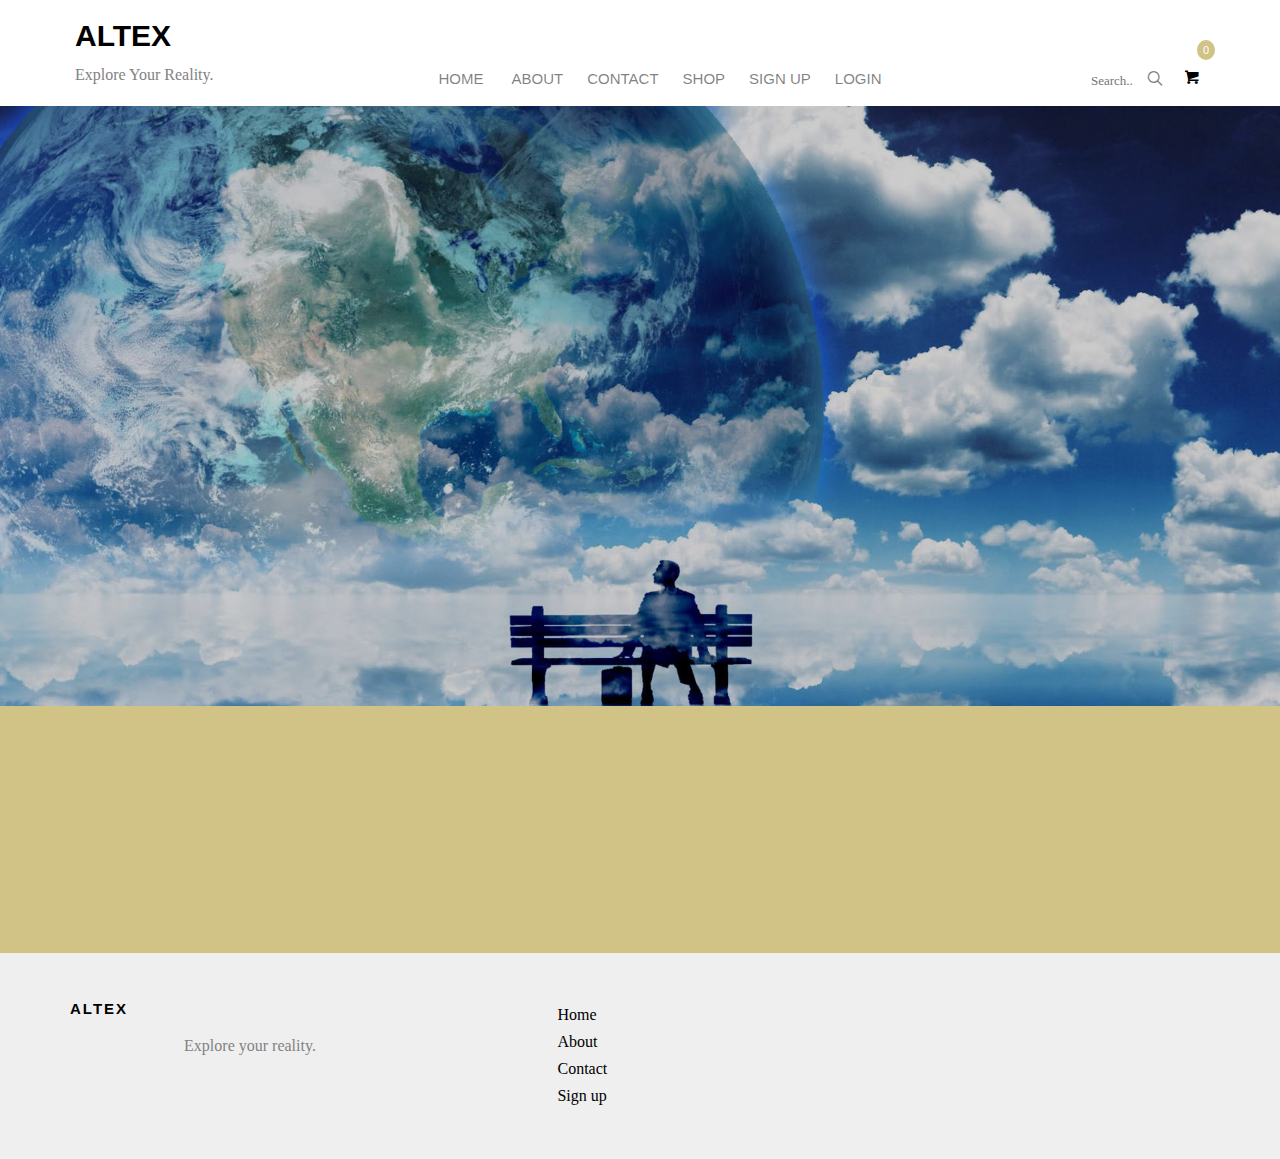
<file: shop/errorpage.html>
<!DOCTYPE HTML>
<html>
	<head>
	<meta charset="utf-8">
	<meta http-equiv="X-UA-Compatible" content="IE=edge">
	<title>About</title>
	<meta name="viewport" content="width=device-width, initial-scale=1">
	<meta name="description" content="Free HTML5 Website Template by gettemplates.co" />
	<meta name="keywords" content="free website templates, free html5, free template, free bootstrap, free website template, html5, css3, mobile first, responsive" />
	<meta name="author" content="gettemplates.co" />

	<!-- 
	//////////////////////////////////////////////////////

	FREE HTML5 TEMPLATE 
	DESIGNED & DEVELOPED by FreeHTML5.co
		
	Website: 		http://freehtml5.co/
	Email: 			info@freehtml5.co
	Twitter: 		http://twitter.com/fh5co
	Facebook: 		https://www.facebook.com/fh5co

	//////////////////////////////////////////////////////
	 -->

  	<!-- Facebook and Twitter integration -->
	<meta property="og:title" content=""/>
	<meta property="og:image" content=""/>
	<meta property="og:url" content=""/>
	<meta property="og:site_name" content=""/>
	<meta property="og:description" content=""/>
	<meta name="twitter:title" content="" />
	<meta name="twitter:image" content="" />
	<meta name="twitter:url" content="" />
	<meta name="twitter:card" content="" />

	<!-- <link href="https://fonts.googleapis.com/css?family=Montserrat:400,700" rel="stylesheet"> -->
	<!-- <link href="https://fonts.googleapis.com/css?family=Playfair+Display:400,400i" rel="stylesheet"> -->
	
	<!-- Animate.css -->
	<link rel="stylesheet" href="css/animate.css">
	<!-- Icomoon Icon Fonts-->
	<link rel="stylesheet" href="css/icomoon.css">
	<!-- Bootstrap  -->
	<link rel="stylesheet" href="css/bootstrap.css">

	<!-- Flexslider  -->
	<link rel="stylesheet" href="css/flexslider.css">

	<!-- Owl Carousel  -->
	<link rel="stylesheet" href="css/owl.carousel.min.css">
	<link rel="stylesheet" href="css/owl.theme.default.min.css">

	<!-- Theme style  -->
	<link rel="stylesheet" href="css/style.css">

	<!-- Modernizr JS -->
	<script src="js/modernizr-2.6.2.min.js"></script>
	<!-- FOR IE9 below -->
	<!--[if lt IE 9]>
	<script src="js/respond.min.js"></script>
	<![endif]-->

	</head>
	<body>
		
	<div class="fh5co-loader"></div>
	
	<div id="page">
	<nav class="fh5co-nav" role="navigation">
		<div class="container">
			<div class="row">
				<div class="col-md-3 col-xs-2">
					<div id="fh5co-logo"><a href="index.html">AltEx</a></div>
					<div id="slogan">Explore Your Reality.</div>
				</div>
				<div class="col-md-6 col-xs-2 text-center menu-2">
					<ul>
						<li><a href="index.html">Home</a></li>
						<li class="has-dropdown">
							<!-- <a href="shop.html">Shop</a> -->
							<!-- <ul class="dropdown">
								<li><a href="single.html">Single Shop</a></li>
							</ul> -->
						</li>
						<!-- <li><a href="about.html">About</a></li> -->
						<!-- <li class="has-dropdown">
							<a href="services.html">Services</a>
							<ul class="dropdown">
								<li><a href="#">Web Design</a></li>
								<li><a href="#">eCommerce</a></li>
								<li><a href="#">Branding</a></li>
								<li><a href="#">API</a></li>
							</ul>
						</li> -->
						<li><a href="about.html">About</a></li>
						<li><a href="contact.html">Contact</a></li>
						<li><a href="shop.html">Shop</a></li>
           				<li><a href="signup.php">Sign Up</a></li>
            			<li><a href="login.php">Login</a></li>
					</ul>
				</div>
				<div class="col-md-3 col-xs-4 text-right hidden-xs menu-2">
					<ul>
						<li class="search">
							<div class="input-group">
						      <input type="text" placeholder="Search..">
						      <span class="input-group-btn">
						        <button class="btn btn-primary" type="button"><i class="icon-search"></i></button>
						      </span>
						    </div>
						</li>
						<li class="shopping-cart"><a href="#" class="cart"><span><small>0</small><i class="icon-shopping-cart"></i></span></a></li>
					</ul>
				</div>
			</div>
			
		</div>
	</nav>


	<header id="fh5co-header" class="fh5co-cover fh5co-cover-sm" role="banner" style="background-image:url(images/about_us.jpg);">
		<div class="overlay"></div>
		<div class="container">
			<div class="row">
				<div class="col-md-8 col-md-offset-2 text-center">
					<div class="display-t">
						<div class="display-tc animate-box" data-animate-effect="fadeIn">
							<h1>Sorry, you need to be logged in to view that page.</h1>
<!-- 							<h2>Free html5 templates Made by <a href="http://freehtml5.co" target="_blank">freehtml5.co</a></h2>
 -->						</div>
					</div>
				</div>
			</div>
		</div>
	</header>

	<div id="fh5co-started">
		<div class="container">
			<div class="row animate-box">
				<div class="col-md-8 col-md-offset-2 text-center fh5co-heading">
					<h2>Sign Up!</h2>
					<p>Join now to become a part of the adventure!</p>
					
				</div>
				<div class="button">
					<button type="submit" onclick="location.href = 'signup.php';" class="btn btn-default btn-block">Join Now!</button>
				</div>
			</div>
		</div>
	</div>


	<footer id="fh5co-footer" role="contentinfo">
		<div class="container">
			<div class="row row-pb-md">
				<div class="col-md-4 fh5co-widget">
					<h3>AltEx</h3>
					<p>Explore your reality.</p>
				</div>
				<div class="col-md-2 col-sm-4 col-xs-6 col-md-push-1">
					<ul class="fh5co-footer-links">
						<!-- <li><a href="shop.html">Shop</a></li> -->
						<li><a href="index.html">Home</a></li>
						<li><a href="about.html">About</a></li>
						<li><a href="contact.html">Contact</a></li>
						<li><a href="signup.php">Sign up</a></li>
					</ul>
				</div>

<!-- 				<div class="col-md-2 col-sm-4 col-xs-6 col-md-push-1">
					<ul class="fh5co-footer-links">
						<li><a href="#">Shop</a></li>
						<li><a href="#">Privacy</a></li>
						<li><a href="#">Testimonials</a></li>
						<li><a href="#">Handbook</a></li>
						<li><a href="#">Held Desk</a></li>
					</ul>
				</div> -->

<!-- 				<div class="col-md-2 col-sm-4 col-xs-6 col-md-push-1">
					<ul class="fh5co-footer-links">
						<li><a href="#">Find Designers</a></li>
						<li><a href="#">Find Developers</a></li>
						<li><a href="#">Teams</a></li>
						<li><a href="#">Advertise</a></li>
						<li><a href="#">API</a></li>
					</ul>
				</div>
			</div>
 -->
			<div class="row copyright">
				<div class="col-md-12 text-center">
					<!-- <p>
						<small class="block">&copy; 2016 Free HTML5. All Rights Reserved.</small> 
						<small class="block">Designed by <a href="http://freehtml5.co/" target="_blank">FreeHTML5.co</a> Demo Images: <a href="http://blog.gessato.com/" target="_blank">Gessato</a> &amp; <a href="http://unsplash.co/" target="_blank">Unsplash</a></small>
					</p> -->
<!-- 					<p>
						<ul class="fh5co-social-icons">
							<li><a href="#"><i class="icon-twitter"></i></a></li>
							<li><a href="#"><i class="icon-facebook"></i></a></li>
							<li><a href="#"><i class="icon-linkedin"></i></a></li>
							<li><a href="#"><i class="icon-dribbble"></i></a></li>
						</ul>
					</p> -->
				</div>
			</div>

		</div>
	</footer>	</div>

	<div class="gototop js-top">
		<a href="#" class="js-gotop"><i class="icon-arrow-up"></i></a>
	</div>
	
	<!-- jQuery -->
	<script src="js/jquery.min.js"></script>
	<!-- jQuery Easing -->
	<script src="js/jquery.easing.1.3.js"></script>
	<!-- Bootstrap -->
	<script src="js/bootstrap.min.js"></script>
	<!-- Waypoints -->
	<script src="js/jquery.waypoints.min.js"></script>
	<!-- Carousel -->
	<script src="js/owl.carousel.min.js"></script>
	<!-- countTo -->
	<script src="js/jquery.countTo.js"></script>
	<!-- Flexslider -->
	<script src="js/jquery.flexslider-min.js"></script>
	
	<!-- Main -->
	<script src="js/main.js"></script>

	</body>
</html>
</file>
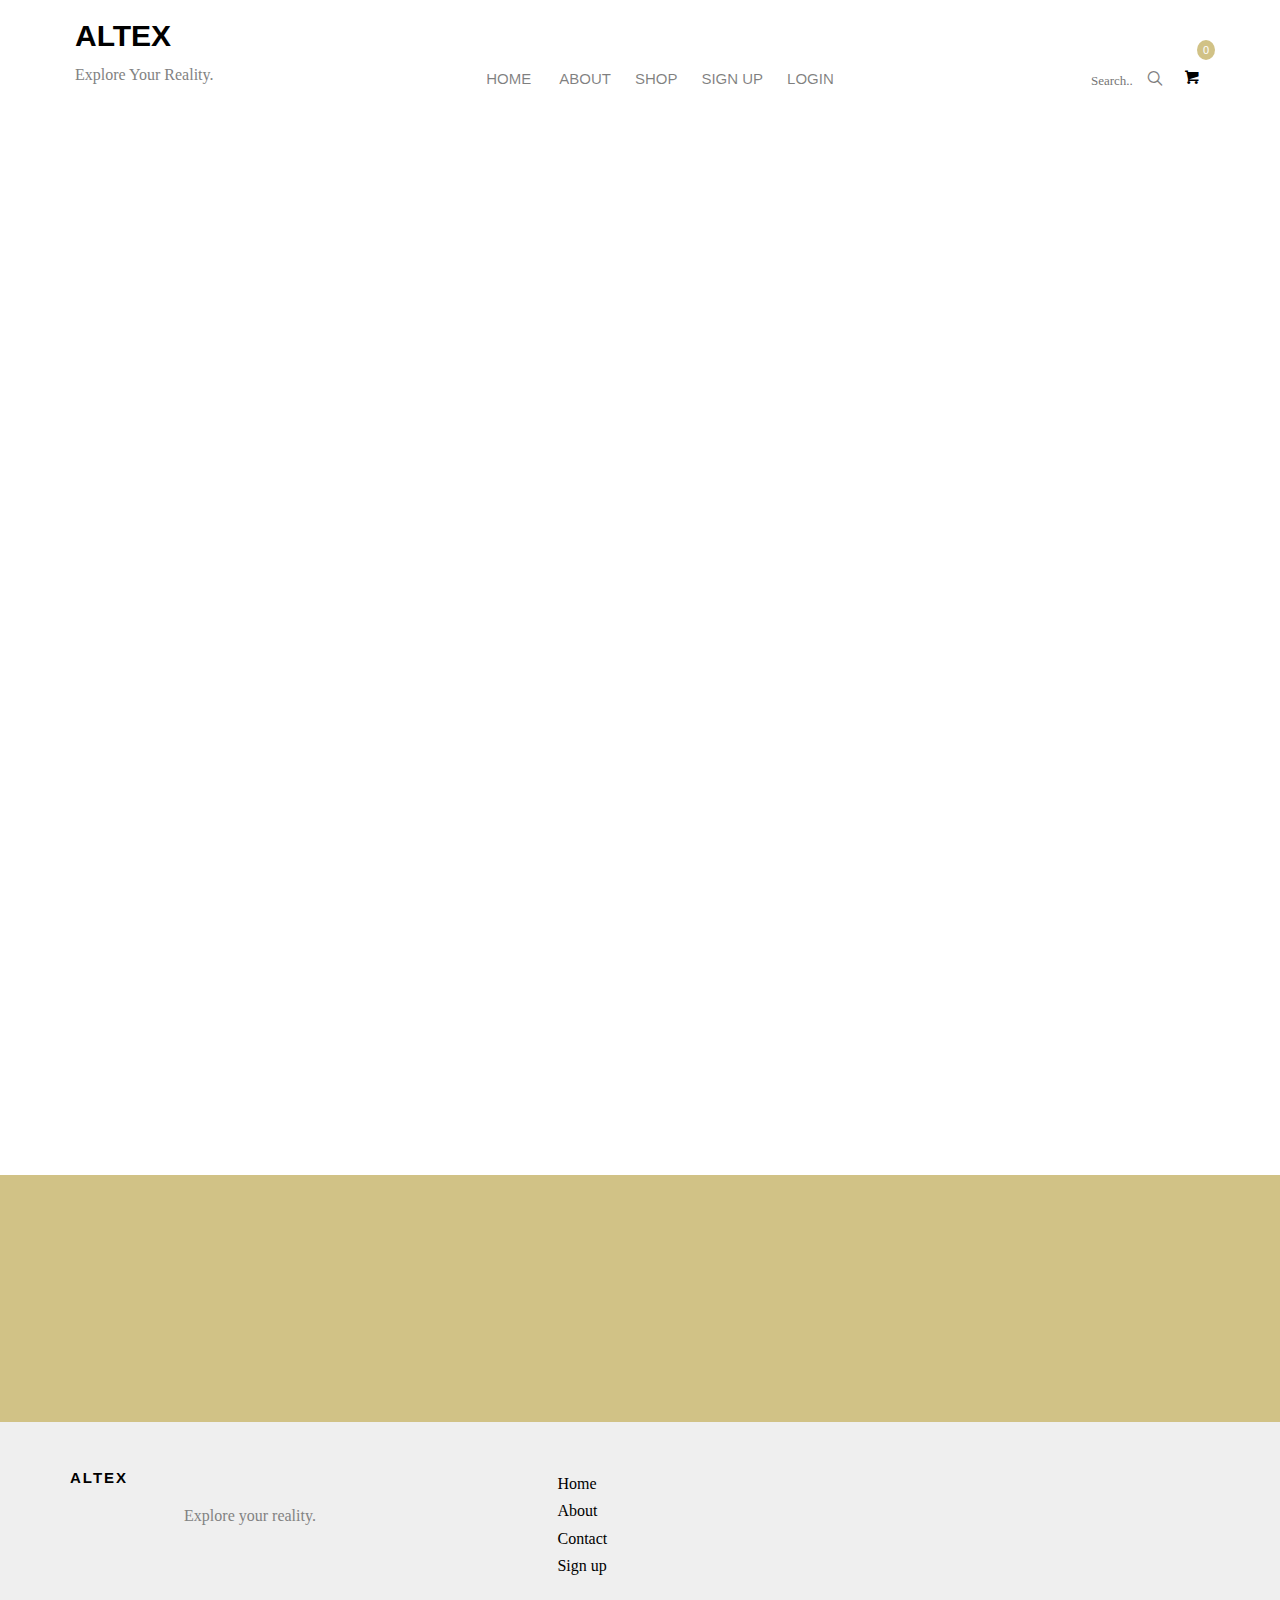
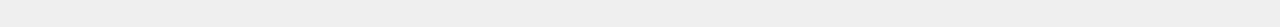
<file: shop/singlefamoussing.html>
<!DOCTYPE HTML>
<html>
	<head>
	<meta charset="utf-8">
	<meta http-equiv="X-UA-Compatible" content="IE=edge">
	<title>Shop - Underwater Ex</title>
	<meta name="viewport" content="width=device-width, initial-scale=1">
	<meta name="description" content="Free HTML5 Website Template by gettemplates.co" />
	<meta name="keywords" content="free website templates, free html5, free template, free bootstrap, free website template, html5, css3, mobile first, responsive" />
	<meta name="author" content="gettemplates.co" />

	<!-- 
	//////////////////////////////////////////////////////

	FREE HTML5 TEMPLATE 
	DESIGNED & DEVELOPED by FreeHTML5.co
		
	Website: 		http://freehtml5.co/
	Email: 			info@freehtml5.co
	Twitter: 		http://twitter.com/fh5co
	Facebook: 		https://www.facebook.com/fh5co

	//////////////////////////////////////////////////////
	 -->

  	<!-- Facebook and Twitter integration -->
	<meta property="og:title" content=""/>
	<meta property="og:image" content=""/>
	<meta property="og:url" content=""/>
	<meta property="og:site_name" content=""/>
	<meta property="og:description" content=""/>
	<meta name="twitter:title" content="" />
	<meta name="twitter:image" content="" />
	<meta name="twitter:url" content="" />
	<meta name="twitter:card" content="" />

	<!-- <link href="https://fonts.googleapis.com/css?family=Montserrat:400,700" rel="stylesheet"> -->
	<!-- <link href="https://fonts.googleapis.com/css?family=Playfair+Display:400,400i" rel="stylesheet"> -->
	
	<!-- Animate.css -->
	<link rel="stylesheet" href="css/animate.css">
	<!-- Icomoon Icon Fonts-->
	<link rel="stylesheet" href="css/icomoon.css">
	<!-- Bootstrap  -->
	<link rel="stylesheet" href="css/bootstrap.css">

	<!-- Flexslider  -->
	<link rel="stylesheet" href="css/flexslider.css">

	<!-- Owl Carousel  -->
	<link rel="stylesheet" href="css/owl.carousel.min.css">
	<link rel="stylesheet" href="css/owl.theme.default.min.css">

	<!-- Theme style  -->
	<link rel="stylesheet" href="css/style.css">

	<!-- Modernizr JS -->
	<script src="js/modernizr-2.6.2.min.js"></script>
	<!-- FOR IE9 below -->
	<!--[if lt IE 9]>
	<script src="js/respond.min.js"></script>
	<![endif]-->

	</head>
	<body>
		
	<div class="fh5co-loader"></div>
	
	<div id="page">
	<nav class="fh5co-nav" role="navigation">
		<div class="container">
			<div class="row">
				<div class="col-md-3 col-xs-2">
					<div id="fh5co-logo"><a href="index.html">AltEx</a></div>
					<div id="slogan">Explore Your Reality.</div>
				</div>
				<div class="col-md-6 col-xs-2 text-center menu-2">
					<ul>
						<li><a href="index.html">Home</a></li>
						<li class="has-dropdown">
							<!-- <a href="shop.html">Shop</a> -->
							<!-- <ul class="dropdown">
								<li><a href="single.html">Single Shop</a></li>
							</ul> -->
						</li>
						<!-- <li><a href="about.html">About</a></li> -->
						<!-- <li class="has-dropdown">
							<a href="services.html">Services</a>
							<ul class="dropdown">
								<li><a href="#">Web Design</a></li>
								<li><a href="#">eCommerce</a></li>
								<li><a href="#">Branding</a></li>
								<li><a href="#">API</a></li>
							</ul>
						</li> -->
						<li><a href="about.html">About</a></li>
						<li><a href="shop.html">Shop</a></li>
            			<li><a href="signup.php">Sign Up</a></li>
            			<li><a href="login.php">Login</a></li>
					</ul>
				</div>
				<div class="col-md-3 col-xs-4 text-right hidden-xs menu-2">
					<ul>
						<li class="search">
							<div class="input-group">
						      <input type="text" placeholder="Search..">
						      <span class="input-group-btn">
						        <button class="btn btn-primary" type="button"><i class="icon-search"></i></button>
						      </span>
						    </div>
						</li>
						<li class="shopping-cart"><a href="#" class="cart"><span><small>0</small><i class="icon-shopping-cart"></i></span></a></li>
					</ul>
				</div>
			</div>
			
		</div>
	</nav>

	<style>
        .product-carousel {
    		margin-bottom: 1em;
		}
    </style>
	
	<div id="fh5co-product">
		<div class="container">
			<div class="row">
				<div class="col-md-10 col-md-offset-1 animate-box">
					<div class="owl-carousel owl-carousel-fullwidth product-carousel">
						<div class="item">
							<div class="active text-center">
								<figure>
									<img src="images/singer-1.jpg" alt="user">
								</figure>
							</div>
						</div>
						<div class="item">
							<div class="active text-center">
								<figure>
									<img src="images/singer-2.jpg" alt="user">
								</figure>
							</div>
						</div>
					</div>
					<div class="row animate-box">
						<div class="col-md-8 col-md-offset-2 text-center fh5co-heading">
							<h2>Famous Singer AltEx</h2>
							<p>
								<div class="button">
									<button type="submit" onclick="location.href = '/shop/concertEx.php';" class="btn btn-default btn-block">Purchase with PayPal!</button>
								</div>
								<div>
									<form action="https://test.bitpay.com/checkout" method="post" >
									  <input type="hidden" name="action" value="checkout" />
									  <input type="hidden" name="posData" value="" />
									  <input type="hidden" name="data" value="WywiqWoZWtphtScx0QcVqfqNJvXS/QZMhDsq7qe/4kMIwRt+pYEAFTtwohWbOQw5B6lmf2hGCytjUPdMJjw2uIOUoK6NQYo2cLk237/RcTNe1sDAaDvzwZXNQ652KMvVdA0Z0JvZoOaQdc/uZ3IzHsSJ+JIdGyJoUzMGSbTyBTaP8qY0TcEjOLNMn4MIms4F3tQsYkj+XJ7UmXs6CqWDjA==" />
									  <input type="image" src="https://test.bitpay.com/img/button-medium.png" border="0" name="submit" alt="BitPay, the easy way to pay with bitcoins." >
									</form>
								</div>
							</p>
						</div>
					</div>
				</div>
			</div>
			
		</div>
	</div>

	<div id="fh5co-started">
		<div class="container">
			<div class="row animate-box">
				<div class="col-md-8 col-md-offset-2 text-center fh5co-heading">
					<h2>Sign Up!</h2>
					<p>Join now to become a part of the adventure!</p>
					
				</div>
				<div class="button">
					<button type="submit" onclick="location.href = 'signup.php';" class="btn btn-default btn-block">Join Now!</button>
				</div>
			</div>
		</div>
	</div>

	<footer id="fh5co-footer" role="contentinfo">
		<div class="container">
			<div class="row row-pb-md">
				<div class="col-md-4 fh5co-widget">
					<h3>AltEx</h3>
					<p>Explore your reality.</p>
				</div>
				<div class="col-md-2 col-sm-4 col-xs-6 col-md-push-1">
					<ul class="fh5co-footer-links">
						<!-- <li><a href="shop.html">Shop</a></li> -->
						<li><a href="index.html">Home</a></li>
						<li><a href="about.html">About</a></li>
						<li><a href="contact.html">Contact</a></li>
						<li><a href="signup.php">Sign up</a></li>
					</ul>
				</div>
		</div>
	</footer>

	</div>

	<div class="gototop js-top">
		<a href="#" class="js-gotop"><i class="icon-arrow-up"></i></a>
	</div>
	
	<!-- jQuery -->
	<script src="js/jquery.min.js"></script>
	<!-- jQuery Easing -->
	<script src="js/jquery.easing.1.3.js"></script>
	<!-- Bootstrap -->
	<script src="js/bootstrap.min.js"></script>
	<!-- Waypoints -->
	<script src="js/jquery.waypoints.min.js"></script>
	<!-- Carousel -->
	<script src="js/owl.carousel.min.js"></script>
	<!-- countTo -->
	<script src="js/jquery.countTo.js"></script>
	<!-- Flexslider -->
	<script src="js/jquery.flexslider-min.js"></script>
	<!-- Main -->
	<script src="js/main.js"></script>

	</body>
</html>
</file>
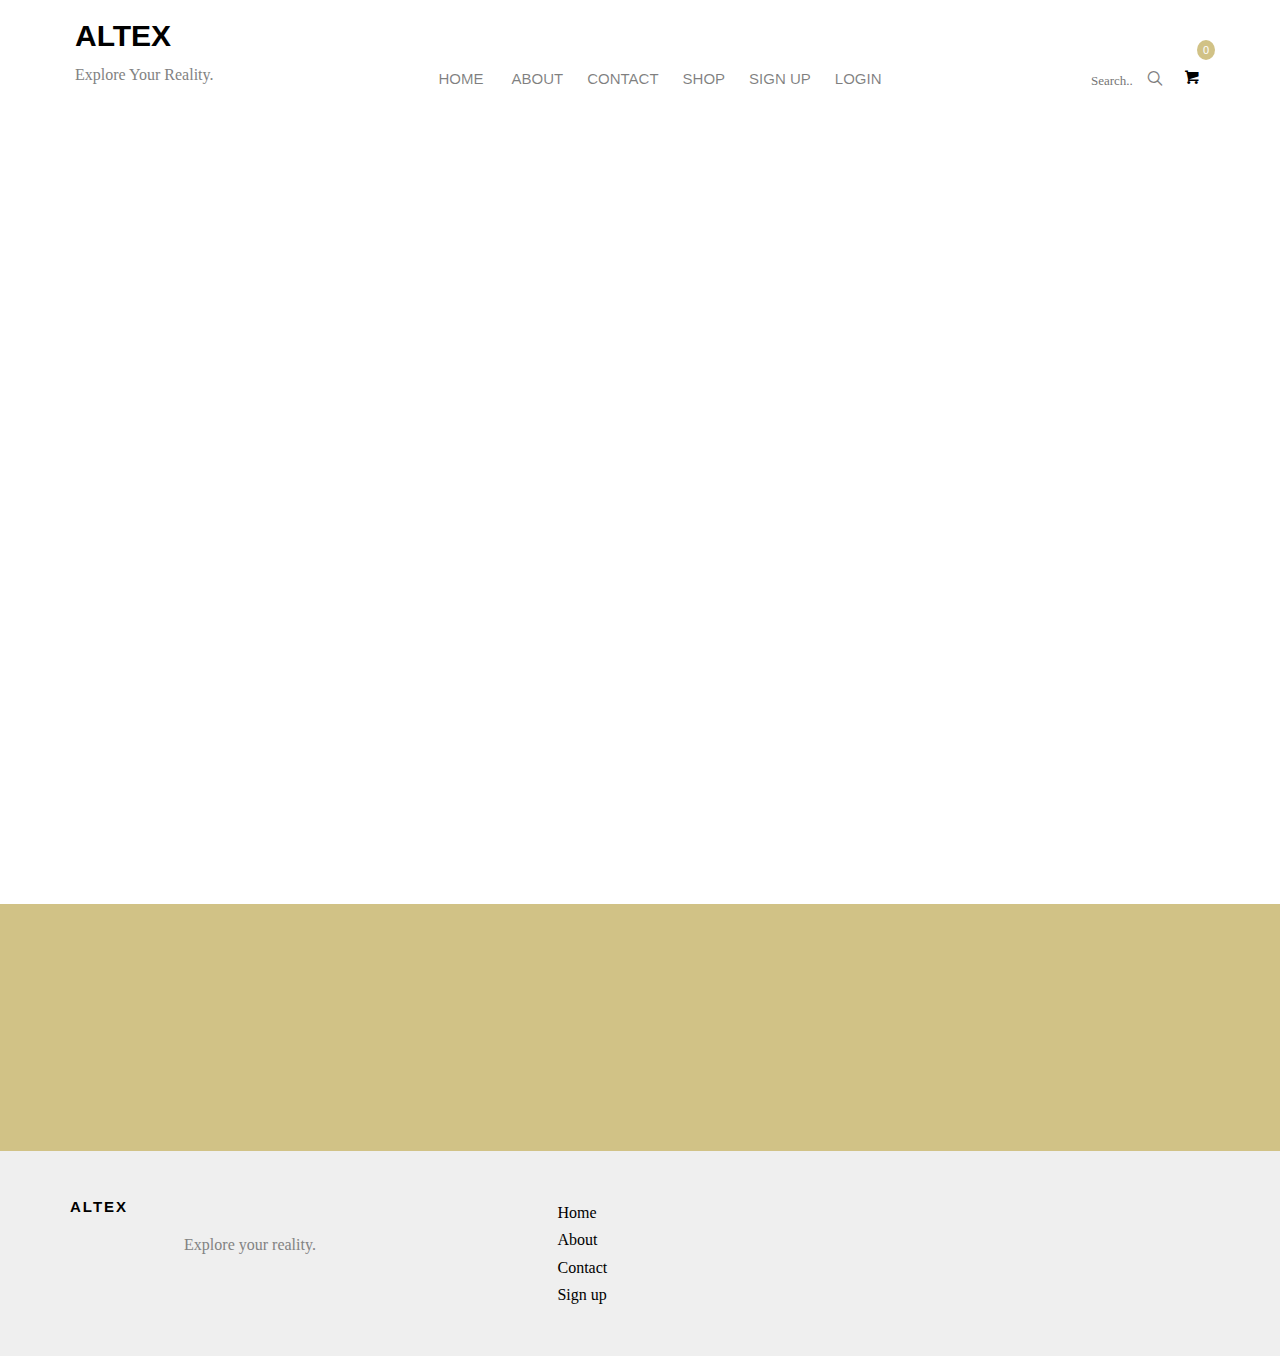
<file: shop/singlewater.html>
<!DOCTYPE HTML>
<html>
	<head>
	<meta charset="utf-8">
	<meta http-equiv="X-UA-Compatible" content="IE=edge">
	<title>Shop - Underwater Ex</title>
	<meta name="viewport" content="width=device-width, initial-scale=1">
	<meta name="description" content="Free HTML5 Website Template by gettemplates.co" />
	<meta name="keywords" content="free website templates, free html5, free template, free bootstrap, free website template, html5, css3, mobile first, responsive" />
	<meta name="author" content="gettemplates.co" />

	<!-- 
	//////////////////////////////////////////////////////

	FREE HTML5 TEMPLATE 
	DESIGNED & DEVELOPED by FreeHTML5.co
		
	Website: 		http://freehtml5.co/
	Email: 			info@freehtml5.co
	Twitter: 		http://twitter.com/fh5co
	Facebook: 		https://www.facebook.com/fh5co

	//////////////////////////////////////////////////////
	 -->

  	<!-- Facebook and Twitter integration -->
	<meta property="og:title" content=""/>
	<meta property="og:image" content=""/>
	<meta property="og:url" content=""/>
	<meta property="og:site_name" content=""/>
	<meta property="og:description" content=""/>
	<meta name="twitter:title" content="" />
	<meta name="twitter:image" content="" />
	<meta name="twitter:url" content="" />
	<meta name="twitter:card" content="" />

	<!-- <link href="https://fonts.googleapis.com/css?family=Montserrat:400,700" rel="stylesheet"> -->
	<!-- <link href="https://fonts.googleapis.com/css?family=Playfair+Display:400,400i" rel="stylesheet"> -->
	
	<!-- Animate.css -->
	<link rel="stylesheet" href="css/animate.css">
	<!-- Icomoon Icon Fonts-->
	<link rel="stylesheet" href="css/icomoon.css">
	<!-- Bootstrap  -->
	<link rel="stylesheet" href="css/bootstrap.css">

	<!-- Flexslider  -->
	<link rel="stylesheet" href="css/flexslider.css">

	<!-- Owl Carousel  -->
	<link rel="stylesheet" href="css/owl.carousel.min.css">
	<link rel="stylesheet" href="css/owl.theme.default.min.css">

	<!-- Theme style  -->
	<link rel="stylesheet" href="css/style.css">

	<!-- Modernizr JS -->
	<script src="js/modernizr-2.6.2.min.js"></script>
	<!-- FOR IE9 below -->
	<!--[if lt IE 9]>
	<script src="js/respond.min.js"></script>
	<![endif]-->

	</head>
	<body>
		
	<div class="fh5co-loader"></div>
	
	<div id="page">
	<nav class="fh5co-nav" role="navigation">
		<div class="container">
			<div class="row">
				<div class="col-md-3 col-xs-2">
					<div id="fh5co-logo"><a href="index.html">AltEx</a></div>
					<div id="slogan">Explore Your Reality.</div>
				</div>
				<div class="col-md-6 col-xs-2 text-center menu-2">
					<ul>
						<li><a href="index.html">Home</a></li>
						<li class="has-dropdown">
							<!-- <a href="shop.html">Shop</a> -->
							<!-- <ul class="dropdown">
								<li><a href="single.html">Single Shop</a></li>
							</ul> -->
						</li>
						<!-- <li><a href="about.html">About</a></li> -->
						<!-- <li class="has-dropdown">
							<a href="services.html">Services</a>
							<ul class="dropdown">
								<li><a href="#">Web Design</a></li>
								<li><a href="#">eCommerce</a></li>
								<li><a href="#">Branding</a></li>
								<li><a href="#">API</a></li>
							</ul>
						</li> -->
						<li><a href="about.html">About</a></li>
						<li><a href="contact.html">Contact</a></li>
						<li><a href="shop.html">Shop</a></li>
            			<li><a href="signup.php">Sign Up</a></li>
            			<li><a href="login.php">Login</a></li>
					</ul>
				</div>
				<div class="col-md-3 col-xs-4 text-right hidden-xs menu-2">
					<ul>
						<li class="search">
							<div class="input-group">
						      <input type="text" placeholder="Search..">
						      <span class="input-group-btn">
						        <button class="btn btn-primary" type="button"><i class="icon-search"></i></button>
						      </span>
						    </div>
						</li>
						<li class="shopping-cart"><a href="#" class="cart"><span><small>0</small><i class="icon-shopping-cart"></i></span></a></li>
					</ul>
				</div>
			</div>
			
		</div>
	</nav>

	<style>
        .product-carousel {
    		margin-bottom: 1em;
		}
    </style>
	
	<div id="fh5co-product">
		<div class="container">
			<div class="row">
				<div class="col-md-10 col-md-offset-1 animate-box">
					<div class="owl-carousel owl-carousel-fullwidth product-carousel">
						<div class="item">
							<div class="active text-center">
								<figure>
									<img src="images/underwater-1.jpg" alt="user">
								</figure>
							</div>
						</div>
						<div class="item">
							<div class="active text-center">
								<figure>
									<img src="images/underwater-2.jpg" alt="user">
								</figure>
							</div>
						</div>
					</div>
					<div class="row animate-box">
						<div class="col-md-8 col-md-offset-2 text-center fh5co-heading">
							<h2>Underwater AltEx</h2>
							<p>
								<div class="button">
									<button type="submit" onclick="location.href = '/shop/underwaterEx.php';" class="btn btn-default btn-block">Purchase with PayPal!</button>
								</div>
								<div>
									<form action="https://test.bitpay.com/checkout" method="post" >
									  <input type="hidden" name="action" value="checkout" />
									  <input type="hidden" name="posData" value="" />
									  <input type="hidden" name="data" value="WywiqWoZWtphtScx0QcVqfqNJvXS/QZMhDsq7qe/4kMIwRt+pYEAFTtwohWbOQw5CWvgJqXs+dwCIYZpw3i9tk+Sr8w7F3vxhbciPG78UAn62/n48z589Hc8r8DsCbru66Xv4uNVGeG0QdbTmMkyG4Gd2F07uWhIIg7WMvAiHx+xW3BMv7j+RmjqvTBtBEKWi6wNY9DmpI7YHOfQq2/ydQ==" />
									  <input type="image" src="https://test.bitpay.com/img/button-medium.png" border="0" name="submit" alt="BitPay, the easy way to pay with bitcoins." >
									</form>
								</div>
							</p>
						</div>
					</div>
				</div>
			</div>
			
		</div>
	</div>

	<div id="fh5co-started">
		<div class="container">
			<div class="row animate-box">
				<div class="col-md-8 col-md-offset-2 text-center fh5co-heading">
					<h2>Sign Up!</h2>
					<p>Join now to become a part of the adventure!</p>
					
				</div>
				<div class="button">
					<button type="submit" onclick="location.href = 'signup.php';" class="btn btn-default btn-block">Join Now!</button>
				</div>
			</div>
		</div>
	</div>

	<footer id="fh5co-footer" role="contentinfo">
		<div class="container">
			<div class="row row-pb-md">
				<div class="col-md-4 fh5co-widget">
					<h3>AltEx</h3>
					<p>Explore your reality.</p>
				</div>
				<div class="col-md-2 col-sm-4 col-xs-6 col-md-push-1">
					<ul class="fh5co-footer-links">
						<!-- <li><a href="shop.html">Shop</a></li> -->
						<li><a href="index.html">Home</a></li>
						<li><a href="about.html">About</a></li>
						<li><a href="contact.html">Contact</a></li>
						<li><a href="signup.php">Sign up</a></li>
					</ul>
				</div>
		</div>
	</footer>

	</div>

	<div class="gototop js-top">
		<a href="#" class="js-gotop"><i class="icon-arrow-up"></i></a>
	</div>
	
	<!-- jQuery -->
	<script src="js/jquery.min.js"></script>
	<!-- jQuery Easing -->
	<script src="js/jquery.easing.1.3.js"></script>
	<!-- Bootstrap -->
	<script src="js/bootstrap.min.js"></script>
	<!-- Waypoints -->
	<script src="js/jquery.waypoints.min.js"></script>
	<!-- Carousel -->
	<script src="js/owl.carousel.min.js"></script>
	<!-- countTo -->
	<script src="js/jquery.countTo.js"></script>
	<!-- Flexslider -->
	<script src="js/jquery.flexslider-min.js"></script>
	<!-- Main -->
	<script src="js/main.js"></script>

	</body>
</html>
</file>
<file: shop/css/icomoon.css>
@font-face {
  font-family: 'icomoon';
  src:  url('../fonts/icomoon/icomoon.eot?6iuir');
  src:  url('../fonts/icomoon/icomoon.eot?6iuir#iefix') format('embedded-opentype'),
    url('../fonts/icomoon/icomoon.ttf?6iuir') format('truetype'),
    url('../fonts/icomoon/icomoon.woff?6iuir') format('woff'),
    url('../fonts/icomoon/icomoon.svg?6iuir#icomoon') format('svg');
  font-weight: normal;
  font-style: normal;
}

[class^="icon-"], [class*=" icon-"] {
  /* use !important to prevent issues with browser extensions that change fonts */
  font-family: 'icomoon' !important;
  speak: none;
  font-style: normal;
  font-weight: normal;
  font-variant: normal;
  text-transform: none;
  line-height: 1;

  /* Better Font Rendering =========== */
  -webkit-font-smoothing: antialiased;
  -moz-osx-font-smoothing: grayscale;
}

.icon-eye:before {
  content: "\e000";
}
.icon-paper-clip:before {
  content: "\e001";
}
.icon-mail:before {
  content: "\e002";
}
.icon-toggle:before {
  content: "\e003";
}
.icon-layout:before {
  content: "\e004";
}
.icon-link:before {
  content: "\e005";
}
.icon-bell:before {
  content: "\e006";
}
.icon-lock:before {
  content: "\e007";
}
.icon-unlock:before {
  content: "\e008";
}
.icon-ribbon:before {
  content: "\e009";
}
.icon-image:before {
  content: "\e010";
}
.icon-signal:before {
  content: "\e011";
}
.icon-target:before {
  content: "\e012";
}
.icon-clipboard:before {
  content: "\e013";
}
.icon-clock:before {
  content: "\e014";
}
.icon-watch:before {
  content: "\e015";
}
.icon-air-play:before {
  content: "\e016";
}
.icon-camera:before {
  content: "\e017";
}
.icon-video:before {
  content: "\e018";
}
.icon-disc:before {
  content: "\e019";
}
.icon-printer:before {
  content: "\e020";
}
.icon-monitor:before {
  content: "\e021";
}
.icon-server:before {
  content: "\e022";
}
.icon-cog:before {
  content: "\e023";
}
.icon-heart:before {
  content: "\e024";
}
.icon-paragraph:before {
  content: "\e025";
}
.icon-align-justify:before {
  content: "\e026";
}
.icon-align-left:before {
  content: "\e027";
}
.icon-align-center:before {
  content: "\e028";
}
.icon-align-right:before {
  content: "\e029";
}
.icon-book:before {
  content: "\e030";
}
.icon-layers:before {
  content: "\e031";
}
.icon-stack:before {
  content: "\e032";
}
.icon-stack-2:before {
  content: "\e033";
}
.icon-paper:before {
  content: "\e034";
}
.icon-paper-stack:before {
  content: "\e035";
}
.icon-search:before {
  content: "\e036";
}
.icon-zoom-in:before {
  content: "\e037";
}
.icon-zoom-out:before {
  content: "\e038";
}
.icon-reply:before {
  content: "\e039";
}
.icon-circle-plus:before {
  content: "\e040";
}
.icon-circle-minus:before {
  content: "\e041";
}
.icon-circle-check:before {
  content: "\e042";
}
.icon-circle-cross:before {
  content: "\e043";
}
.icon-square-plus:before {
  content: "\e044";
}
.icon-square-minus:before {
  content: "\e045";
}
.icon-square-check:before {
  content: "\e046";
}
.icon-square-cross:before {
  content: "\e047";
}
.icon-microphone:before {
  content: "\e048";
}
.icon-record:before {
  content: "\e049";
}
.icon-skip-back:before {
  content: "\e050";
}
.icon-rewind:before {
  content: "\e051";
}
.icon-play:before {
  content: "\e052";
}
.icon-pause:before {
  content: "\e053";
}
.icon-stop:before {
  content: "\e054";
}
.icon-fast-forward:before {
  content: "\e055";
}
.icon-skip-forward:before {
  content: "\e056";
}
.icon-shuffle:before {
  content: "\e057";
}
.icon-repeat:before {
  content: "\e058";
}
.icon-folder:before {
  content: "\e059";
}
.icon-umbrella:before {
  content: "\e060";
}
.icon-moon:before {
  content: "\e061";
}
.icon-thermometer:before {
  content: "\e062";
}
.icon-drop:before {
  content: "\e063";
}
.icon-sun:before {
  content: "\e064";
}
.icon-cloud:before {
  content: "\e065";
}
.icon-cloud-upload:before {
  content: "\e066";
}
.icon-cloud-download:before {
  content: "\e067";
}
.icon-upload:before {
  content: "\e068";
}
.icon-download:before {
  content: "\e069";
}
.icon-location:before {
  content: "\e070";
}
.icon-location-2:before {
  content: "\e071";
}
.icon-map:before {
  content: "\e072";
}
.icon-battery:before {
  content: "\e073";
}
.icon-head:before {
  content: "\e074";
}
.icon-briefcase:before {
  content: "\e075";
}
.icon-speech-bubble:before {
  content: "\e076";
}
.icon-anchor:before {
  content: "\e077";
}
.icon-globe:before {
  content: "\e078";
}
.icon-box:before {
  content: "\e079";
}
.icon-reload:before {
  content: "\e080";
}
.icon-share:before {
  content: "\e081";
}
.icon-marquee:before {
  content: "\e082";
}
.icon-marquee-plus:before {
  content: "\e083";
}
.icon-marquee-minus:before {
  content: "\e084";
}
.icon-tag:before {
  content: "\e085";
}
.icon-power:before {
  content: "\e086";
}
.icon-command:before {
  content: "\e087";
}
.icon-alt:before {
  content: "\e088";
}
.icon-esc:before {
  content: "\e089";
}
.icon-bar-graph:before {
  content: "\e090";
}
.icon-bar-graph-2:before {
  content: "\e091";
}
.icon-pie-graph:before {
  content: "\e092";
}
.icon-star:before {
  content: "\e093";
}
.icon-arrow-left:before {
  content: "\e094";
}
.icon-arrow-right:before {
  content: "\e095";
}
.icon-arrow-up:before {
  content: "\e096";
}
.icon-arrow-down:before {
  content: "\e097";
}
.icon-volume:before {
  content: "\e098";
}
.icon-mute:before {
  content: "\e099";
}
.icon-content-right:before {
  content: "\e100";
}
.icon-content-left:before {
  content: "\e101";
}
.icon-grid:before {
  content: "\e102";
}
.icon-grid-2:before {
  content: "\e103";
}
.icon-columns:before {
  content: "\e104";
}
.icon-loader:before {
  content: "\e105";
}
.icon-bag:before {
  content: "\e106";
}
.icon-ban:before {
  content: "\e107";
}
.icon-flag:before {
  content: "\e108";
}
.icon-trash:before {
  content: "\e109";
}
.icon-expand:before {
  content: "\e110";
}
.icon-contract:before {
  content: "\e111";
}
.icon-maximize:before {
  content: "\e112";
}
.icon-minimize:before {
  content: "\e113";
}
.icon-plus:before {
  content: "\e114";
}
.icon-minus:before {
  content: "\e115";
}
.icon-check:before {
  content: "\e116";
}
.icon-cross:before {
  content: "\e117";
}
.icon-move:before {
  content: "\e118";
}
.icon-delete:before {
  content: "\e119";
}
.icon-menu:before {
  content: "\e120";
}
.icon-archive:before {
  content: "\e121";
}
.icon-inbox:before {
  content: "\e122";
}
.icon-outbox:before {
  content: "\e123";
}
.icon-file:before {
  content: "\e124";
}
.icon-file-add:before {
  content: "\e125";
}
.icon-file-subtract:before {
  content: "\e126";
}
.icon-help:before {
  content: "\e127";
}
.icon-open:before {
  content: "\e128";
}
.icon-ellipsis:before {
  content: "\e129";
}
.icon-add-to-list:before {
  content: "\e900";
}
.icon-classic-computer:before {
  content: "\e901";
}
.icon-controller-fast-backward:before {
  content: "\e902";
}
.icon-creative-commons-attribution:before {
  content: "\e903";
}
.icon-creative-commons-noderivs:before {
  content: "\e904";
}
.icon-creative-commons-noncommercial-eu:before {
  content: "\e905";
}
.icon-creative-commons-noncommercial-us:before {
  content: "\e906";
}
.icon-creative-commons-public-domain:before {
  content: "\e907";
}
.icon-creative-commons-remix:before {
  content: "\e908";
}
.icon-creative-commons-share:before {
  content: "\e909";
}
.icon-creative-commons-sharealike:before {
  content: "\e90a";
}
.icon-creative-commons:before {
  content: "\e90b";
}
.icon-document-landscape:before {
  content: "\e90c";
}
.icon-remove-user:before {
  content: "\e90d";
}
.icon-warning:before {
  content: "\e90e";
}
.icon-arrow-bold-down:before {
  content: "\e90f";
}
.icon-arrow-bold-left:before {
  content: "\e910";
}
.icon-arrow-bold-right:before {
  content: "\e911";
}
.icon-arrow-bold-up:before {
  content: "\e912";
}
.icon-arrow-down2:before {
  content: "\e913";
}
.icon-arrow-left2:before {
  content: "\e914";
}
.icon-arrow-long-down:before {
  content: "\e915";
}
.icon-arrow-long-left:before {
  content: "\e916";
}
.icon-arrow-long-right:before {
  content: "\e917";
}
.icon-arrow-long-up:before {
  content: "\e918";
}
.icon-arrow-right2:before {
  content: "\e919";
}
.icon-arrow-up2:before {
  content: "\e91a";
}
.icon-arrow-with-circle-down:before {
  content: "\e91b";
}
.icon-arrow-with-circle-left:before {
  content: "\e91c";
}
.icon-arrow-with-circle-right:before {
  content: "\e91d";
}
.icon-arrow-with-circle-up:before {
  content: "\e91e";
}
.icon-bookmark:before {
  content: "\e91f";
}
.icon-bookmarks:before {
  content: "\e920";
}
.icon-chevron-down:before {
  content: "\e921";
}
.icon-chevron-left:before {
  content: "\e922";
}
.icon-chevron-right:before {
  content: "\e923";
}
.icon-chevron-small-down:before {
  content: "\e924";
}
.icon-chevron-small-left:before {
  content: "\e925";
}
.icon-chevron-small-right:before {
  content: "\e926";
}
.icon-chevron-small-up:before {
  content: "\e927";
}
.icon-chevron-thin-down:before {
  content: "\e928";
}
.icon-chevron-thin-left:before {
  content: "\e929";
}
.icon-chevron-thin-right:before {
  content: "\e92a";
}
.icon-chevron-thin-up:before {
  content: "\e92b";
}
.icon-chevron-up:before {
  content: "\e92c";
}
.icon-chevron-with-circle-down:before {
  content: "\e92d";
}
.icon-chevron-with-circle-left:before {
  content: "\e92e";
}
.icon-chevron-with-circle-right:before {
  content: "\e92f";
}
.icon-chevron-with-circle-up:before {
  content: "\e930";
}
.icon-cloud2:before {
  content: "\e931";
}
.icon-controller-fast-forward:before {
  content: "\e932";
}
.icon-controller-jump-to-start:before {
  content: "\e933";
}
.icon-controller-next:before {
  content: "\e934";
}
.icon-controller-paus:before {
  content: "\e935";
}
.icon-controller-play:before {
  content: "\e936";
}
.icon-controller-record:before {
  content: "\e937";
}
.icon-controller-stop:before {
  content: "\e938";
}
.icon-controller-volume:before {
  content: "\e939";
}
.icon-dot-single:before {
  content: "\e93a";
}
.icon-dots-three-horizontal:before {
  content: "\e93b";
}
.icon-dots-three-vertical:before {
  content: "\e93c";
}
.icon-dots-two-horizontal:before {
  content: "\e93d";
}
.icon-dots-two-vertical:before {
  content: "\e93e";
}
.icon-download2:before {
  content: "\e93f";
}
.icon-emoji-flirt:before {
  content: "\e940";
}
.icon-flow-branch:before {
  content: "\e941";
}
.icon-flow-cascade:before {
  content: "\e942";
}
.icon-flow-line:before {
  content: "\e943";
}
.icon-flow-parallel:before {
  content: "\e944";
}
.icon-flow-tree:before {
  content: "\e945";
}
.icon-install:before {
  content: "\e946";
}
.icon-layers2:before {
  content: "\e947";
}
.icon-open-book:before {
  content: "\e948";
}
.icon-resize-100:before {
  content: "\e949";
}
.icon-resize-full-screen:before {
  content: "\e94a";
}
.icon-save:before {
  content: "\e94b";
}
.icon-select-arrows:before {
  content: "\e94c";
}
.icon-sound-mute:before {
  content: "\e94d";
}
.icon-sound:before {
  content: "\e94e";
}
.icon-trash2:before {
  content: "\e94f";
}
.icon-triangle-down:before {
  content: "\e950";
}
.icon-triangle-left:before {
  content: "\e951";
}
.icon-triangle-right:before {
  content: "\e952";
}
.icon-triangle-up:before {
  content: "\e953";
}
.icon-uninstall:before {
  content: "\e954";
}
.icon-upload-to-cloud:before {
  content: "\e955";
}
.icon-upload2:before {
  content: "\e956";
}
.icon-add-user:before {
  content: "\e957";
}
.icon-address:before {
  content: "\e958";
}
.icon-adjust:before {
  content: "\e959";
}
.icon-air:before {
  content: "\e95a";
}
.icon-aircraft-landing:before {
  content: "\e95b";
}
.icon-aircraft-take-off:before {
  content: "\e95c";
}
.icon-aircraft:before {
  content: "\e95d";
}
.icon-align-bottom:before {
  content: "\e95e";
}
.icon-align-horizontal-middle:before {
  content: "\e95f";
}
.icon-align-left2:before {
  content: "\e960";
}
.icon-align-right2:before {
  content: "\e961";
}
.icon-align-top:before {
  content: "\e962";
}
.icon-align-vertical-middle:before {
  content: "\e963";
}
.icon-archive2:before {
  content: "\e964";
}
.icon-area-graph:before {
  content: "\e965";
}
.icon-attachment:before {
  content: "\e966";
}
.icon-awareness-ribbon:before {
  content: "\e967";
}
.icon-back-in-time:before {
  content: "\e968";
}
.icon-back:before {
  content: "\e969";
}
.icon-bar-graph2:before {
  content: "\e96a";
}
.icon-battery2:before {
  content: "\e96b";
}
.icon-beamed-note:before {
  content: "\e96c";
}
.icon-bell2:before {
  content: "\e96d";
}
.icon-blackboard:before {
  content: "\e96e";
}
.icon-block:before {
  content: "\e96f";
}
.icon-book2:before {
  content: "\e970";
}
.icon-bowl:before {
  content: "\e971";
}
.icon-box2:before {
  content: "\e972";
}
.icon-briefcase2:before {
  content: "\e973";
}
.icon-browser:before {
  content: "\e974";
}
.icon-brush:before {
  content: "\e975";
}
.icon-bucket:before {
  content: "\e976";
}
.icon-cake:before {
  content: "\e977";
}
.icon-calculator:before {
  content: "\e978";
}
.icon-calendar:before {
  content: "\e979";
}
.icon-camera2:before {
  content: "\e97a";
}
.icon-ccw:before {
  content: "\e97b";
}
.icon-chat:before {
  content: "\e97c";
}
.icon-check2:before {
  content: "\e97d";
}
.icon-circle-with-cross:before {
  content: "\e97e";
}
.icon-circle-with-minus:before {
  content: "\e97f";
}
.icon-circle-with-plus:before {
  content: "\e980";
}
.icon-circle:before {
  content: "\e981";
}
.icon-circular-graph:before {
  content: "\e982";
}
.icon-clapperboard:before {
  content: "\e983";
}
.icon-clipboard2:before {
  content: "\e984";
}
.icon-clock2:before {
  content: "\e985";
}
.icon-code:before {
  content: "\e986";
}
.icon-cog2:before {
  content: "\e987";
}
.icon-colours:before {
  content: "\e988";
}
.icon-compass:before {
  content: "\e989";
}
.icon-copy:before {
  content: "\e98a";
}
.icon-credit-card:before {
  content: "\e98b";
}
.icon-credit:before {
  content: "\e98c";
}
.icon-cross2:before {
  content: "\e98d";
}
.icon-cup:before {
  content: "\e98e";
}
.icon-cw:before {
  content: "\e98f";
}
.icon-cycle:before {
  content: "\e990";
}
.icon-database:before {
  content: "\e991";
}
.icon-dial-pad:before {
  content: "\e992";
}
.icon-direction:before {
  content: "\e993";
}
.icon-document:before {
  content: "\e994";
}
.icon-documents:before {
  content: "\e995";
}
.icon-drink:before {
  content: "\e996";
}
.icon-drive:before {
  content: "\e997";
}
.icon-drop2:before {
  content: "\e998";
}
.icon-edit:before {
  content: "\e999";
}
.icon-email:before {
  content: "\e99a";
}
.icon-emoji-happy:before {
  content: "\e99b";
}
.icon-emoji-neutral:before {
  content: "\e99c";
}
.icon-emoji-sad:before {
  content: "\e99d";
}
.icon-erase:before {
  content: "\e99e";
}
.icon-eraser:before {
  content: "\e99f";
}
.icon-export:before {
  content: "\e9a0";
}
.icon-eye2:before {
  content: "\e9a1";
}
.icon-feather:before {
  content: "\e9a2";
}
.icon-flag2:before {
  content: "\e9a3";
}
.icon-flash:before {
  content: "\e9a4";
}
.icon-flashlight:before {
  content: "\e9a5";
}
.icon-flat-brush:before {
  content: "\e9a6";
}
.icon-folder-images:before {
  content: "\e9a7";
}
.icon-folder-music:before {
  content: "\e9a8";
}
.icon-folder-video:before {
  content: "\e9a9";
}
.icon-folder2:before {
  content: "\e9aa";
}
.icon-forward:before {
  content: "\e9ab";
}
.icon-funnel:before {
  content: "\e9ac";
}
.icon-game-controller:before {
  content: "\e9ad";
}
.icon-gauge:before {
  content: "\e9ae";
}
.icon-globe2:before {
  content: "\e9af";
}
.icon-graduation-cap:before {
  content: "\e9b0";
}
.icon-grid2:before {
  content: "\e9b1";
}
.icon-hair-cross:before {
  content: "\e9b2";
}
.icon-hand:before {
  content: "\e9b3";
}
.icon-heart-outlined:before {
  content: "\e9b4";
}
.icon-heart2:before {
  content: "\e9b5";
}
.icon-help-with-circle:before {
  content: "\e9b6";
}
.icon-help2:before {
  content: "\e9b7";
}
.icon-home:before {
  content: "\e9b8";
}
.icon-hour-glass:before {
  content: "\e9b9";
}
.icon-image-inverted:before {
  content: "\e9ba";
}
.icon-image2:before {
  content: "\e9bb";
}
.icon-images:before {
  content: "\e9bc";
}
.icon-inbox2:before {
  content: "\e9bd";
}
.icon-infinity:before {
  content: "\e9be";
}
.icon-info-with-circle:before {
  content: "\e9bf";
}
.icon-info:before {
  content: "\e9c0";
}
.icon-key:before {
  content: "\e9c1";
}
.icon-keyboard:before {
  content: "\e9c2";
}
.icon-lab-flask:before {
  content: "\e9c3";
}
.icon-landline:before {
  content: "\e9c4";
}
.icon-language:before {
  content: "\e9c5";
}
.icon-laptop:before {
  content: "\e9c6";
}
.icon-leaf:before {
  content: "\e9c7";
}
.icon-level-down:before {
  content: "\e9c8";
}
.icon-level-up:before {
  content: "\e9c9";
}
.icon-lifebuoy:before {
  content: "\e9ca";
}
.icon-light-bulb:before {
  content: "\e9cb";
}
.icon-light-down:before {
  content: "\e9cc";
}
.icon-light-up:before {
  content: "\e9cd";
}
.icon-line-graph:before {
  content: "\e9ce";
}
.icon-link2:before {
  content: "\e9cf";
}
.icon-list:before {
  content: "\e9d0";
}
.icon-location-pin:before {
  content: "\e9d1";
}
.icon-location2:before {
  content: "\e9d2";
}
.icon-lock-open:before {
  content: "\e9d3";
}
.icon-lock2:before {
  content: "\e9d4";
}
.icon-log-out:before {
  content: "\e9d5";
}
.icon-login:before {
  content: "\e9d6";
}
.icon-loop:before {
  content: "\e9d7";
}
.icon-magnet:before {
  content: "\e9d8";
}
.icon-magnifying-glass:before {
  content: "\e9d9";
}
.icon-mail2:before {
  content: "\e9da";
}
.icon-man:before {
  content: "\e9db";
}
.icon-map2:before {
  content: "\e9dc";
}
.icon-mask:before {
  content: "\e9dd";
}
.icon-medal:before {
  content: "\e9de";
}
.icon-megaphone:before {
  content: "\e9df";
}
.icon-menu2:before {
  content: "\e9e0";
}
.icon-message:before {
  content: "\e9e1";
}
.icon-mic:before {
  content: "\e9e2";
}
.icon-minus2:before {
  content: "\e9e3";
}
.icon-mobile:before {
  content: "\e9e4";
}
.icon-modern-mic:before {
  content: "\e9e5";
}
.icon-moon2:before {
  content: "\e9e6";
}
.icon-mouse:before {
  content: "\e9e7";
}
.icon-music:before {
  content: "\e9e8";
}
.icon-network:before {
  content: "\e9e9";
}
.icon-new-message:before {
  content: "\e9ea";
}
.icon-new:before {
  content: "\e9eb";
}
.icon-news:before {
  content: "\e9ec";
}
.icon-note:before {
  content: "\e9ed";
}
.icon-notification:before {
  content: "\e9ee";
}
.icon-old-mobile:before {
  content: "\e9ef";
}
.icon-old-phone:before {
  content: "\e9f0";
}
.icon-palette:before {
  content: "\e9f1";
}
.icon-paper-plane:before {
  content: "\e9f2";
}
.icon-pencil:before {
  content: "\e9f3";
}
.icon-phone:before {
  content: "\e9f4";
}
.icon-pie-chart:before {
  content: "\e9f5";
}
.icon-pin:before {
  content: "\e9f6";
}
.icon-plus2:before {
  content: "\e9f7";
}
.icon-popup:before {
  content: "\e9f8";
}
.icon-power-plug:before {
  content: "\e9f9";
}
.icon-price-ribbon:before {
  content: "\e9fa";
}
.icon-price-tag:before {
  content: "\e9fb";
}
.icon-print:before {
  content: "\e9fc";
}
.icon-progress-empty:before {
  content: "\e9fd";
}
.icon-progress-full:before {
  content: "\e9fe";
}
.icon-progress-one:before {
  content: "\e9ff";
}
.icon-progress-two:before {
  content: "\ea00";
}
.icon-publish:before {
  content: "\ea01";
}
.icon-quote:before {
  content: "\ea02";
}
.icon-radio:before {
  content: "\ea03";
}
.icon-reply-all:before {
  content: "\ea04";
}
.icon-reply2:before {
  content: "\ea05";
}
.icon-retweet:before {
  content: "\ea06";
}
.icon-rocket:before {
  content: "\ea07";
}
.icon-round-brush:before {
  content: "\ea08";
}
.icon-rss:before {
  content: "\ea09";
}
.icon-ruler:before {
  content: "\ea0a";
}
.icon-scissors:before {
  content: "\ea0b";
}
.icon-share-alternitive:before {
  content: "\ea0c";
}
.icon-share2:before {
  content: "\ea0d";
}
.icon-shareable:before {
  content: "\ea0e";
}
.icon-shield:before {
  content: "\ea0f";
}
.icon-shop:before {
  content: "\ea10";
}
.icon-shopping-bag:before {
  content: "\ea11";
}
.icon-shopping-basket:before {
  content: "\ea12";
}
.icon-shopping-cart:before {
  content: "\ea13";
}
.icon-shuffle2:before {
  content: "\ea14";
}
.icon-signal2:before {
  content: "\ea15";
}
.icon-sound-mix:before {
  content: "\ea16";
}
.icon-sports-club:before {
  content: "\ea17";
}
.icon-spreadsheet:before {
  content: "\ea18";
}
.icon-squared-cross:before {
  content: "\ea19";
}
.icon-squared-minus:before {
  content: "\ea1a";
}
.icon-squared-plus:before {
  content: "\ea1b";
}
.icon-star-outlined:before {
  content: "\ea1c";
}
.icon-star2:before {
  content: "\ea1d";
}
.icon-stopwatch:before {
  content: "\ea1e";
}
.icon-suitcase:before {
  content: "\ea1f";
}
.icon-swap:before {
  content: "\ea20";
}
.icon-sweden:before {
  content: "\ea21";
}
.icon-switch:before {
  content: "\ea22";
}
.icon-tablet:before {
  content: "\ea23";
}
.icon-tag2:before {
  content: "\ea24";
}
.icon-text-document-inverted:before {
  content: "\ea25";
}
.icon-text-document:before {
  content: "\ea26";
}
.icon-text:before {
  content: "\ea27";
}
.icon-thermometer2:before {
  content: "\ea28";
}
.icon-thumbs-down:before {
  content: "\ea29";
}
.icon-thumbs-up:before {
  content: "\ea2a";
}
.icon-thunder-cloud:before {
  content: "\ea2b";
}
.icon-ticket:before {
  content: "\ea2c";
}
.icon-time-slot:before {
  content: "\ea2d";
}
.icon-tools:before {
  content: "\ea2e";
}
.icon-traffic-cone:before {
  content: "\ea2f";
}
.icon-tree:before {
  content: "\ea30";
}
.icon-trophy:before {
  content: "\ea31";
}
.icon-tv:before {
  content: "\ea32";
}
.icon-typing:before {
  content: "\ea33";
}
.icon-unread:before {
  content: "\ea34";
}
.icon-untag:before {
  content: "\ea35";
}
.icon-user:before {
  content: "\ea36";
}
.icon-users:before {
  content: "\ea37";
}
.icon-v-card:before {
  content: "\ea38";
}
.icon-video2:before {
  content: "\ea39";
}
.icon-vinyl:before {
  content: "\ea3a";
}
.icon-voicemail:before {
  content: "\ea3b";
}
.icon-wallet:before {
  content: "\ea3c";
}
.icon-water:before {
  content: "\ea3d";
}
.icon-px-with-circle:before {
  content: "\ea3e";
}
.icon-px:before {
  content: "\ea3f";
}
.icon-basecamp:before {
  content: "\ea40";
}
.icon-behance:before {
  content: "\ea41";
}
.icon-creative-cloud:before {
  content: "\ea42";
}
.icon-dropbox:before {
  content: "\ea43";
}
.icon-evernote:before {
  content: "\ea44";
}
.icon-flattr:before {
  content: "\ea45";
}
.icon-foursquare:before {
  content: "\ea46";
}
.icon-google-drive:before {
  content: "\ea47";
}
.icon-google-hangouts:before {
  content: "\ea48";
}
.icon-grooveshark:before {
  content: "\ea49";
}
.icon-icloud:before {
  content: "\ea4a";
}
.icon-mixi:before {
  content: "\ea4b";
}
.icon-onedrive:before {
  content: "\ea4c";
}
.icon-paypal:before {
  content: "\ea4d";
}
.icon-picasa:before {
  content: "\ea4e";
}
.icon-qq:before {
  content: "\ea4f";
}
.icon-rdio-with-circle:before {
  content: "\ea50";
}
.icon-renren:before {
  content: "\ea51";
}
.icon-scribd:before {
  content: "\ea52";
}
.icon-sina-weibo:before {
  content: "\ea53";
}
.icon-skype-with-circle:before {
  content: "\ea54";
}
.icon-skype:before {
  content: "\ea55";
}
.icon-slideshare:before {
  content: "\ea56";
}
.icon-smashing:before {
  content: "\ea57";
}
.icon-soundcloud:before {
  content: "\ea58";
}
.icon-spotify-with-circle:before {
  content: "\ea59";
}
.icon-spotify:before {
  content: "\ea5a";
}
.icon-swarm:before {
  content: "\ea5b";
}
.icon-vine-with-circle:before {
  content: "\ea5c";
}
.icon-vine:before {
  content: "\ea5d";
}
.icon-vk-alternitive:before {
  content: "\ea5e";
}
.icon-vk-with-circle:before {
  content: "\ea5f";
}
.icon-vk:before {
  content: "\ea60";
}
.icon-xing-with-circle:before {
  content: "\ea61";
}
.icon-xing:before {
  content: "\ea62";
}
.icon-yelp:before {
  content: "\ea63";
}
.icon-dribbble-with-circle:before {
  content: "\ea64";
}
.icon-dribbble:before {
  content: "\ea65";
}
.icon-facebook-with-circle:before {
  content: "\ea66";
}
.icon-facebook:before {
  content: "\ea67";
}
.icon-flickr-with-circle:before {
  content: "\ea68";
}
.icon-flickr:before {
  content: "\ea69";
}
.icon-github-with-circle:before {
  content: "\ea6a";
}
.icon-github:before {
  content: "\ea6b";
}
.icon-google-with-circle:before {
  content: "\ea6c";
}
.icon-google:before {
  content: "\ea6d";
}
.icon-instagram-with-circle:before {
  content: "\ea6e";
}
.icon-instagram:before {
  content: "\ea6f";
}
.icon-lastfm-with-circle:before {
  content: "\ea70";
}
.icon-lastfm:before {
  content: "\ea71";
}
.icon-linkedin-with-circle:before {
  content: "\ea72";
}
.icon-linkedin:before {
  content: "\ea73";
}
.icon-pinterest-with-circle:before {
  content: "\ea74";
}
.icon-pinterest:before {
  content: "\ea75";
}
.icon-rdio:before {
  content: "\ea76";
}
.icon-stumbleupon-with-circle:before {
  content: "\ea77";
}
.icon-stumbleupon:before {
  content: "\ea78";
}
.icon-tumblr-with-circle:before {
  content: "\ea79";
}
.icon-tumblr:before {
  content: "\ea7a";
}
.icon-twitter-with-circle:before {
  content: "\ea7b";
}
.icon-twitter:before {
  content: "\ea7c";
}
.icon-vimeo-with-circle:before {
  content: "\ea7d";
}
.icon-vimeo:before {
  content: "\ea7e";
}
.icon-youtube-with-circle:before {
  content: "\ea7f";
}
.icon-youtube:before {
  content: "\ea80";
}
</file>
<file: shop/css/style.css>
@font-face {
  font-family: 'icomoon';
  src: url("../fonts/icomoon/icomoon.eot?srf3rx");
  src: url("../fonts/icomoon/icomoon.eot?srf3rx#iefix") format("embedded-opentype"), url("../fonts/icomoon/icomoon.ttf?srf3rx") format("truetype"), url("../fonts/icomoon/icomoon.woff?srf3rx") format("woff"), url("../fonts/icomoon/icomoon.svg?srf3rx#icomoon") format("svg");
  font-weight: normal;
  font-style: normal;
}
/* =======================================================
*
*   Template Style 
*
* ======================================================= */
.select-style {
    border: 1px solid #ccc;
    width: 100%;
    border-radius: 3px;
    overflow: hidden;
    background: #fafafa url("img/icon-select.png") no-repeat 90% 50%;
}

.select-style select {
    padding: 5px 8px;
    width: 130%;
    border: none;
    box-shadow: none;
    background: transparent;
    background-image: none;
    -webkit-appearance: none;
}

.select-style select:focus {
    outline: none;
}



body {
  font-family: "Playfair Display", serif;
  font-weight: 400;
  font-size: 16px;
  line-height: 1.7;
  color: #828282;
  background: #fff;
}

#page {
  position: relative;
  overflow-x: hidden;
  width: 100%;
  height: 100%;
  -webkit-transition: 0.5s;
  -o-transition: 0.5s;
  transition: 0.5s;
}
.offcanvas #page {
  overflow: hidden;
  position: absolute;
}
.offcanvas #page:after {
  -webkit-transition: 2s;
  -o-transition: 2s;
  transition: 2s;
  position: absolute;
  top: 0;
  right: 0;
  bottom: 0;
  left: 0;
  z-index: 101;
  background: rgba(0, 0, 0, 0.7);
  content: "";
}

a {
  color: #d1c286;
  -webkit-transition: 0.5s;
  -o-transition: 0.5s;
  transition: 0.5s;
}
a:hover, a:active, a:focus {
  color: #d1c286;
  outline: none;
  text-decoration: none;
}

p {
  text-align: center;
  margin-bottom: 20px;
}

h1, h2, h3, h4, h5, h6, figure {
  color: #000;
  font-family: "Montserrat", Arial, sans-serif;
  font-weight: 400;
  margin: 0 0 20px 0;
}

h2 {
  text-align: center;
  color: #004360;
  font-weight: 300;
  margin: 0 0 20px;
  font-family: "Playfair Display", serif;
}

::-webkit-selection {
  color: #fff;
  background: #d1c286;
}

::-moz-selection {
  color: #fff;
  background: #d1c286;
}

::selection {
  color: #fff;
  background: #d1c286;
}
.fh5co-nav #slogan {
    font-size: 16px;
    margin: 0px;
    padding-top: 0px;
    padding-right: 5px;
    padding-bottom: 0px;
    padding-left: 5px;
    font-family: "Playfair Display", serif;
}

.fh5co-nav {
  padding: 5px 0;
  background: #fff;
}
@media screen and (max-width: 768px) {
  .fh5co-nav {
    padding: 20px 0;
  }
}
.fh5co-nav #fh5co-logo {
  font-size: 30px;
  margin: 0px;
  padding-top: 5px;
  text-transform: uppercase;
  font-weight: bold;
  font-family: "Montserrat", Arial, sans-serif;
}
.fh5co-nav a {
  padding-top: 0px;
  padding-right: 5px;
  padding-bottom: 5px;
  padding-left: 5px;
  color: #000;
}
@media screen and (max-width: 768px) {
  .fh5co-nav .menu-1, .fh5co-nav .menu-2 {
    display: none;
  }
}
.fh5co-nav .menu-2 li.search {
  float: left;
  width: 83%;
  font-family: "Playfair Display", serif;
  -webkit-transition: 0.3s;
  -o-transition: 0.3s;
  transition: 0.3s;
  padding: 0;
  margin: -5px 0 0 0;
}
.fh5co-nav .menu-2 li input[type=text] {
  padding: 6px 10px;
  width: 40%;
  border: none;
  float: right;
  font-size: 13px;
  margin-top: 4px;
  -webkit-transition: 0.3s;
  -o-transition: 0.3s;
  transition: 0.3s;
}
.fh5co-nav .menu-2 li input[type=text]:focus {
  width: 100%;
  outline: none;
  border-bottom: 1px solid rgba(0, 0, 0, 0.1);
}
.fh5co-nav .menu-2 li button {
  margin-top: 4px;
  padding: 5px;
  background: transparent;
  border: none;
}
.fh5co-nav .menu-2 li button i {
  color: rgba(0, 0, 0, 0.5);
}
.fh5co-nav .menu-2 li button:hover, .fh5co-nav .menu-2 li button:focus {
  background: transparent !important;
}
.fh5co-nav .menu-2 li button:hover i, .fh5co-nav .menu-2 li button:focus i {
  color: black;
}
.fh5co-nav .menu-2 li.shopping-cart {
  float: right;
}
.fh5co-nav .menu-2 li a.cart {
  color: black;
}
.fh5co-nav .menu-2 li a.cart span {
  ;
}
.fh5co-nav .menu-2 li a.cart span small {
  position: absolute;
  top: -30px;
  right: -15px;
  padding: 10px 6px;
  line-height: 0;
  font-size: 11px;
  background: #d1c286;
  color: white;
  -webkit-border-radius: 50%;
  -moz-border-radius: 50%;
  -ms-border-radius: 50%;
  border-radius: 50%;
}
.fh5co-nav ul {
  padding-top: 60px;
  margin: 0;
}
.fh5co-nav ul li {
  padding: 0px;
  list-style: none;
  display: inline-block;
  font-family: "Montserrat", Arial, sans-serif;
}
.fh5co-nav ul li a {
  font-size: 15px;
  padding: 30px 10px;
  text-transform: uppercase;
  color: rgba(0, 0, 0, 0.5);
  -webkit-transition: 0.5s;
  -o-transition: 0.5s;
  transition: 0.5s;
}
.fh5co-nav ul li a:hover, .fh5co-nav ul li a:focus, .fh5co-nav ul li a:active {
  color: black;
}
.fh5co-nav ul li a.cart {
  color: black;
}
.fh5co-nav ul li a.cart span {
  position: relative;
}
.fh5co-nav ul li a.cart span small {
  position: absolute;
  top: -20px;
  right: -15px;
  padding: 10px 6px;
  line-height: 0;
  font-size: 11px;
  background: #d1c286;
  color: white;
  -webkit-border-radius: 50%;
  -moz-border-radius: 50%;
  -ms-border-radius: 50%;
  border-radius: 50%;
}
.fh5co-nav ul li.has-dropdown {
  position: relative;
}
.fh5co-nav ul li.has-dropdown .dropdown {
  width: 150px;
  -webkit-box-shadow: 0px 14px 33px -9px rgba(0, 0, 0, 0.75);
  -moz-box-shadow: 0px 14px 33px -9px rgba(0, 0, 0, 0.75);
  box-shadow: 0px 14px 33px -9px rgba(0, 0, 0, 0.75);
  z-index: 1002;
  visibility: hidden;
  opacity: 0;
  position: absolute;
  top: 40px;
  left: 0;
  text-align: left;
  background: #000;
  padding: 20px;
  -webkit-border-radius: 4px;
  -moz-border-radius: 4px;
  -ms-border-radius: 4px;
  border-radius: 4px;
  -webkit-transition: 0s;
  -o-transition: 0s;
  transition: 0s;
}
.fh5co-nav ul li.has-dropdown .dropdown:before {
  bottom: 100%;
  left: 40px;
  border: solid transparent;
  content: " ";
  height: 0;
  width: 0;
  position: absolute;
  pointer-events: none;
  border-bottom-color: #000;
  border-width: 8px;
  margin-left: -8px;
}
.fh5co-nav ul li.has-dropdown .dropdown li {
  display: block;
  margin-bottom: 7px;
}
.fh5co-nav ul li.has-dropdown .dropdown li:last-child {
  margin-bottom: 0;
}
.fh5co-nav ul li.has-dropdown .dropdown li a {
  padding: 2px 0;
  display: block;
  color: #999999;
  line-height: 1.2;
  text-transform: none;
  font-size: 15px;
}
.fh5co-nav ul li.has-dropdown .dropdown li a:hover {
  color: #fff;
}
.fh5co-nav ul li.has-dropdown:hover a, .fh5co-nav ul li.has-dropdown:focus a {
  color: #000;
}
.fh5co-nav ul li.active > a {
  color: #000 !important;
}
.fh5co-nav ul li .form-group {
  border: 1px solid red;
  width: 100%;
}

#fh5co-hero {
  min-height: 700px;
  background: #fff url(../images/loader.gif) no-repeat center center;
}
#fh5co-hero .btn {
  font-size: 24px;
}
#fh5co-hero .btn.btn-primary {
  padding: 14px 30px !important;
}
#fh5co-hero .flexslider {
  border: none;
  z-index: 1;
  margin-bottom: 0;
}
#fh5co-hero .flexslider .slides {
  position: relative;
  overflow: hidden;
}
#fh5co-hero .flexslider .slides li {
  background-repeat: no-repeat;
  background-size: cover;
  background-position: center center;
  min-height: 700px;
}
#fh5co-hero .flexslider .flex-control-nav {
  bottom: 40px;
  z-index: 1000;
}
#fh5co-hero .flexslider .flex-control-nav li a {
  background: rgba(255, 255, 255, 0.2);
  box-shadow: none;
  width: 12px;
  height: 12px;
  cursor: pointer;
}
#fh5co-hero .flexslider .flex-control-nav li a.flex-active {
  cursor: pointer;
  background: rgba(255, 255, 255, 0.7);
}
#fh5co-hero .flexslider .flex-direction-nav {
  display: none;
}
#fh5co-hero .flexslider .slider-text {
  display: table;
  opacity: 0;
  min-height: 700px;
}
#fh5co-hero .flexslider .slider-text > .slider-text-inner {
  display: table-cell;
  vertical-align: middle;
  min-height: 700px;
}
#fh5co-hero .flexslider .slider-text > .slider-text-inner h2 {
  font-size: 24px;
  font-weight: 400;
  color: #000;
  text-transform: uppercase;
  letter-spacing: 2px;
}
@media screen and (max-width: 768px) {
  #fh5co-hero .flexslider .slider-text > .slider-text-inner h2 {
    font-size: 40px;
  }
}
#fh5co-hero .flexslider .slider-text > .slider-text-inner .desc {
  background: rgba(255, 255, 255, 0.9);
  padding: 40px;
}
#fh5co-hero .flexslider .slider-text > .slider-text-inner .desc .price {
  font-size: 14px;
  letter-spacing: 3px;
  display: block;
  margin-bottom: 20px;
}
#fh5co-hero .flexslider .slider-text > .slider-text-inner .btn {
  font-size: 18px;
}
#fh5co-hero .flexslider .slider-text > .slider-text-inner .fh5co-lead {
  font-size: 20px;
  color: #fff;
}
#fh5co-hero .flexslider .slider-text > .slider-text-inner .fh5co-lead .icon-heart {
  color: #d9534f;
}

#fh5co-header,
#fh5co-counter,
.fh5co-bg {
  background-size: cover;
  background-position: top center;
  background-repeat: no-repeat;
  position: relative;
}

.fh5co-bg {
  background-size: cover;
  background-position: center center;
  position: relative;
  width: 100%;
  float: left;
  position: relative;
}

#fh5co-counter {
  height: 500px;
}
#fh5co-counter .display-t,
#fh5co-counter .display-tc {
  height: 500px;
  display: table;
  width: 100%;
}
@media screen and (max-width: 992px) {
  #fh5co-counter {
    height: inherit;
    padding: 7em 0;
  }
  #fh5co-counter .display-t,
  #fh5co-counter .display-tc {
    height: inherit;
  }
}
@media screen and (max-width: 768px) {
  #fh5co-counter {
    height: inherit;
    padding: 7em 0;
  }
  #fh5co-counter .display-t,
  #fh5co-counter .display-tc {
    height: inherit;
  }
}

.fh5co-cover {
  height: 800px;
  background-size: cover;
  background-position: top center;
  background-repeat: no-repeat;
  position: relative;
  float: left;
  width: 100%;
}
.fh5co-cover .overlay {
  z-index: 0;
  position: absolute;
  bottom: 0;
  top: 0;
  left: 0;
  right: 0;
  background: rgba(0, 0, 0, 0.2);
}
.fh5co-cover > .fh5co-container {
  position: relative;
  z-index: 10;
}
@media screen and (max-width: 768px) {
  .fh5co-cover {
    height: 600px;
  }
}
.fh5co-cover .display-t,
.fh5co-cover .display-tc {
  z-index: 9;
  height: 900px;
  display: table;
  width: 100%;
}
@media screen and (max-width: 768px) {
  .fh5co-cover .display-t,
  .fh5co-cover .display-tc {
    height: 600px;
  }
}
.fh5co-cover.fh5co-cover-sm {
  height: 600px;
}
@media screen and (max-width: 768px) {
  .fh5co-cover.fh5co-cover-sm {
    height: 400px;
  }
}
.fh5co-cover.fh5co-cover-sm .display-t,
.fh5co-cover.fh5co-cover-sm .display-tc {
  height: 600px;
  display: table;
  width: 100%;
}
@media screen and (max-width: 768px) {
  .fh5co-cover.fh5co-cover-sm .display-t,
  .fh5co-cover.fh5co-cover-sm .display-tc {
    height: 400px;
  }
}

.about-content {
  margin-bottom: 1em;
}
.about-content img {
  border: 1px solid rgba(0, 0, 0, 0.05);
  padding: 10px;
}
.about-content .desc {
  margin-bottom: 1em;
}

.fh5co-staff {
  text-align: center;
  margin-bottom: 30px;
}
.fh5co-staff img {
  width: 170px;
  margin-bottom: 20px;
  -webkit-border-radius: 50%;
  -moz-border-radius: 50%;
  -ms-border-radius: 50%;
  border-radius: 50%;
}
.fh5co-staff h3 {
  font-size: 24px;
  margin-bottom: 5px;
}
.fh5co-staff p {
  margin-bottom: 30px;
}
.fh5co-staff .role {
  color: #bfbfbf;
  margin-bottom: 30px;
  font-weight: normal;
  display: block;
}

.fh5co-social-icons {
  margin: 0;
  padding: 0;
}
.fh5co-social-icons li {
  margin: 0;
  padding: 0;
  list-style: none;
  display: -moz-inline-stack;
  display: inline-block;
  zoom: 1;
  *display: inline;
}
.fh5co-social-icons li a {
  display: -moz-inline-stack;
  display: inline-block;
  zoom: 1;
  *display: inline;
  color: #d1c286;
  padding-left: 10px;
  padding-right: 10px;
}
.fh5co-social-icons li a i {
  font-size: 20px;
}

.fh5co-contact-info ul {
  padding: 0;
  margin: 0;
}
.fh5co-contact-info ul li {
  padding: 0 0 0 40px;
  margin: 0 0 30px 0;
  list-style: none;
  position: relative;
}
.fh5co-contact-info ul li:before {
  color: #d1c286;
  position: absolute;
  left: 0;
  top: .05em;
  font-family: 'icomoon';
  speak: none;
  font-style: normal;
  font-weight: normal;
  font-variant: normal;
  text-transform: none;
  line-height: 1;
  /* Better Font Rendering =========== */
  -webkit-font-smoothing: antialiased;
  -moz-osx-font-smoothing: grayscale;
}
.fh5co-contact-info ul li.address:before {
  font-size: 30px;
  content: "\e9d1";
}
.fh5co-contact-info ul li.phone:before {
  font-size: 23px;
  content: "\e9f4";
}
.fh5co-contact-info ul li.email:before {
  font-size: 23px;
  content: "\e9da";
}
.fh5co-contact-info ul li.url:before {
  font-size: 23px;
  content: "\e9af";
}

#fh5co-header .display-tc,
#fh5co-counter .display-tc,
.fh5co-cover .display-tc {
  display: table-cell !important;
  vertical-align: middle;
}
#fh5co-header .display-tc h1, #fh5co-header .display-tc h2,
#fh5co-counter .display-tc h1,
#fh5co-counter .display-tc h2,
.fh5co-cover .display-tc h1,
.fh5co-cover .display-tc h2 {
  margin: 0;
  padding: 0;
  color: white;
}
#fh5co-header .display-tc h1,
#fh5co-counter .display-tc h1,
.fh5co-cover .display-tc h1 {
  margin-bottom: 0px;
  font-size: 60px;
  line-height: 1.5;
  text-transform: uppercase;
  font-weight: 700;
}
@media screen and (max-width: 768px) {
  #fh5co-header .display-tc h1,
  #fh5co-counter .display-tc h1,
  .fh5co-cover .display-tc h1 {
    font-size: 40px;
  }
}
#fh5co-header .display-tc h2,
#fh5co-counter .display-tc h2,
.fh5co-cover .display-tc h2 {
  font-size: 20px;
  line-height: 1.5;
  margin-bottom: 30px;
  font-family: "Playfair Display", serif;
}
#fh5co-header .display-tc h2 a,
#fh5co-counter .display-tc h2 a,
.fh5co-cover .display-tc h2 a {
  color: rgba(255, 255, 255, 0.7);
  border-bottom: 1px solid rgba(255, 255, 255, 0.6);
}
#fh5co-header .display-tc .btn,
#fh5co-counter .display-tc .btn,
.fh5co-cover .display-tc .btn {
  padding: 15px 30px;
  background: #d1c286 !important;
  color: #fff;
  border: none !important;
  font-size: 18px;
  text-transform: uppercase;
}
#fh5co-header .display-tc .btn:hover,
#fh5co-counter .display-tc .btn:hover,
.fh5co-cover .display-tc .btn:hover {
  background: #d1c286 !important;
  -webkit-box-shadow: 0px 14px 30px -15px rgba(0, 0, 0, 0.75) !important;
  -moz-box-shadow: 0px 14px 30px -15px rgba(0, 0, 0, 0.75) !important;
  box-shadow: 0px 14px 30px -15px rgba(0, 0, 0, 0.75) !important;
}
#fh5co-header .display-tc .form-inline .form-group,
#fh5co-counter .display-tc .form-inline .form-group,
.fh5co-cover .display-tc .form-inline .form-group {
  width: 100% !important;
  margin-bottom: 10px;
}
#fh5co-header .display-tc .form-inline .form-group .form-control,
#fh5co-counter .display-tc .form-inline .form-group .form-control,
.fh5co-cover .display-tc .form-inline .form-group .form-control {
  width: 100%;
  background: #fff;
  border: none;
}

#fh5co-counter {
  text-align: center;
}
#fh5co-counter .counter {
  font-size: 50px;
  margin-bottom: 10px;
  color: #000;
  font-weight: 100;
  display: block;
}
#fh5co-counter .counter-label {
  margin-bottom: 0;
  text-transform: uppercase;
  color: rgba(0, 0, 0, 0.5);
  letter-spacing: 1px;
  font-family: "Montserrat", Arial, sans-serif;
}
#fh5co-counter .feature-center {
  padding: 40px 20px;
  background: rgba(255, 255, 255, 0.8);
}
@media screen and (max-width: 768px) {
  #fh5co-counter .feature-center {
    margin-bottom: 50px;
  }
}
#fh5co-counter .icon {
  width: 70px;
  height: 70px;
  text-align: center;
  background: #d1c286;
  -webkit-box-shadow: 0px 14px 30px -15px rgba(0, 0, 0, 0.75);
  -moz-box-shadow: 0px 14px 30px -15px rgba(0, 0, 0, 0.75);
  box-shadow: 0px 14px 30px -15px rgba(0, 0, 0, 0.75);
  margin-bottom: 20px;
}
#fh5co-counter .icon i {
  height: 70px;
  color: #fff;
}
#fh5co-counter .icon i:before {
  display: block;
  text-align: center;
  margin-left: 3px;
}

.fh5co-bg-section {
  background: rgba(0, 0, 0, 0.05);
}



#fh5co-started1,
#fh5co-mate,
#fh5co-services,
#fh5co-started,
#fh5co-testimonial,
#fh5co-started,
#fh5co-product,
#fh5co-about,
#fh5co-contact,
#fh5co-footer {
  padding: 3em 0;
  clear: both;
}
@media screen and (max-width: 768px) {
  #fh5co-services,
  #fh5co-started,
  #fh5co-testimonial,
  #fh5co-started,
  #fh5co-product,
  #fh5co-about,
  #fh5co-contact,
  #fh5co-footer {
    padding: 3em 0;
  }
}

.feature-center {
  padding-left: 20px;
  padding-right: 20px;
  float: left;
  width: 100%;
  margin-bottom: 40px;
}
@media screen and (max-width: 768px) {
  .feature-center {
    margin-bottom: 50px;
  }
}
.feature-center .desc {
  padding-left: 180px;
}
.feature-center .icon {
  width: 90px;
  height: 90px;
  background: #d1c286;
  display: table;
  text-align: center;
  margin: 0 auto 30px auto;
  -webkit-border-radius: 50%;
  -moz-border-radius: 50%;
  -ms-border-radius: 50%;
  border-radius: 50%;
}
.feature-center .icon i {
  display: table-cell;
  vertical-align: middle;
  height: 90px;
  font-size: 40px;
  line-height: 40px;
  color: #fff;
}
.feature-center p, .feature-center h3 {
  margin-bottom: 30px;
}
.feature-center h3 {
  text-transform: uppercase;
  font-size: 15px;
  letter-spacing: 1px;
  font-weight: 600;
}

.product {
  margin-bottom: 40px;
}
.product .product-grid {
  background-size: cover;
  background-position: top center;
  background-repeat: no-repeat;
  position: relative;
  height: 350px;
  margin-bottom: 20px;
  -webkit-transition: 0.3s;
  -o-transition: 0.3s;
  transition: 0.3s;
}
.product .product-grid .sale {
  position: absolute;
  top: 10px;
  left: 10px;
  padding: 10px;
  z-index: 100;
  background: #d1c286;
  color: #fff;
  -webkit-border-radius: 50%;
  -moz-border-radius: 50%;
  -ms-border-radius: 50%;
  border-radius: 50%;
}
.product .product-grid .inner {
  display: table;
  height: 350px;
  width: 100%;
  opacity: 0;
  background: rgba(0, 0, 0, 0.3);
  -webkit-transition: 0.3s;
  -o-transition: 0.3s;
  transition: 0.3s;
}
@media screen and (max-width: 768px) {
  .product .product-grid .inner {
    opacity: 1;
    background: transparent;
  }
}
.product .product-grid .inner p {
  display: table-cell;
  vertical-align: middle;
}
.product .product-grid .inner p .icon {
  padding: 7px 10px;
  color: #fff;
  background: #d1c286;
}
.product .product-grid .inner p .icon:hover, .product .product-grid .inner p .icon:focus {
  color: #d1c286;
  background: #fff;
}
.product .desc h3 {
  font-size: 14px;
  letter-spacing: 1px;
  text-transform: uppercase;
  margin-bottom: 5px;
  font-weight: bold;
  line-height: 24px;
}
.product .desc h3 a {
  color: #000;
}
.product .desc .price {
  letter-spacing: 2px;
  text-transform: uppercase;
}
.product:hover .product-grid, .product:focus .product-grid {
  -webkit-box-shadow: 0px 10px 24px -7px rgba(0, 0, 0, 0.35);
  -moz-box-shadow: 0px 10px 24px -7px rgba(0, 0, 0, 0.35);
  -ms-box-shadow: 0px 10px 24px -7px rgba(0, 0, 0, 0.35);
  -o-box-shadow: 0px 10px 24px -7px rgba(0, 0, 0, 0.35);
  box-shadow: 0px 10px 24px -7px rgba(0, 0, 0, 0.35);
}
.product:hover .inner, .product:focus .inner {
  opacity: 1;
}
.product:hover .desc h3 a, .product:focus .desc h3 a {
  color: #d1c286;
}

.product-carousel {
  margin-bottom: 1em;
}

.fh5co-tabs .fh5co-tab-nav {
  clear: both;
  margin: 0 0 3em 0;
  padding: 3px;
  float: left;
  width: 100%;
  background: #f2f2f2;
  -webkit-border-radius: 4px;
  -moz-border-radius: 4px;
  -ms-border-radius: 4px;
  border-radius: 4px;
}
.fh5co-tabs .fh5co-tab-nav li {
  float: left;
  margin: 0;
  padding: 0;
  width: 33.33%;
  text-align: center;
  list-style: none;
  display: -moz-inline-stack;
  display: inline-block;
  zoom: 1;
  *display: inline;
}
.fh5co-tabs .fh5co-tab-nav li .icon {
  font-size: 30px;
}
.fh5co-tabs .fh5co-tab-nav li a {
  padding: 20px;
  width: 100%;
  float: left;
  -webkit-border-radius: 4px;
  -moz-border-radius: 4px;
  -ms-border-radius: 4px;
  border-radius: 4px;
  color: #b3b3b3;
}
.fh5co-tabs .fh5co-tab-nav li a:hover {
  color: #4d4d4d;
}
.fh5co-tabs .fh5co-tab-nav li.active a {
  background: #fff;
  color: #d1c286;
}
.fh5co-tabs .fh5co-tab-content-wrap {
  clear: both;
  position: relative;
  top: 70px;
}
.fh5co-tabs .fh5co-tab-content-wrap .tab-content {
  position: absolute;
  top: 0;
  left: 0;
  width: 100%;
  opacity: 0;
  visibility: hidden;
}
.fh5co-tabs .fh5co-tab-content-wrap .tab-content.active {
  opacity: 1;
  visibility: visible;
}
.fh5co-tabs .fh5co-tab-content-wrap .tab-content .price {
  letter-spacing: 2px;
  border: 2px solid #d1c286;
  display: inline-block;
  margin-bottom: 20px;
  padding: 7px 20px 10px 20px;
}
.fh5co-tabs .fh5co-tab-content-wrap ul {
  padding: 0;
  margin: 0;
  margin-bottom: 3em;
}
.fh5co-tabs .fh5co-tab-content-wrap ul li {
  list-style: none;
  margin-bottom: 20px;
  position: relative;
  padding-left: 30px;
}
.fh5co-tabs .fh5co-tab-content-wrap ul li:before {
  font-family: 'icomoon';
  position: absolute;
  top: 0;
  left: 0;
  content: '\e116';
}
.fh5co-tabs .fh5co-tab-content-wrap .feed {
  width: 100%;
  float: left;
  margin-bottom: 7em;
}
.fh5co-tabs .fh5co-tab-content-wrap .feed > div {
  width: 100%;
  float: left;
  margin-bottom: 1em;
}
.fh5co-tabs .fh5co-tab-content-wrap .feed > div blockquote {
  border-left: 0;
  padding: 20px;
  background: rgba(0, 0, 0, 0.04);
}
.fh5co-tabs .fh5co-tab-content-wrap .feed > div h3 {
  font-family: "Playfair Display", serif;
  font-size: 18px;
  display: inline-block;
  padding-right: 20px;
}
.fh5co-tabs .fh5co-tab-content-wrap .feed > div .rate {
  color: #ffba00;
}
.fh5co-tabs .icon-xlg {
  font-size: 400px;
  margin-bottom: 30px;
  text-align: center;
}
@media screen and (max-width: 768px) {
  .fh5co-tabs .icon-xlg {
    font-size: 300px;
  }
}
@media screen and (max-width: 480px) {
  .fh5co-tabs .icon-xlg {
    font-size: 200px;
  }
}
.fh5co-tabs .icon-xlg i {
  color: #d1c286;
}

.fh5co-heading {
  margin-bottom: 0px;
}
.fh5co-heading.fh5co-heading-sm {
  margin-bottom: 2em;
}
.fh5co-heading h2 {
  font-size: 24px;
  margin-bottom: 10px;
  line-height: 1.5;
  font-weight: bold;
  text-transform: uppercase;
  letter-spacing: 1px;
  color: #000;
}
.fh5co-heading p {
  font-size: 18px;
  line-height: 1.5;
  color: #828282;
}
.fh5co-heading span {
  display: block;
  margin-bottom: 10px;
  text-transform: uppercase;
  font-size: 12px;
  letter-spacing: 2px;
  font-family: "Montserrat", Arial, sans-serif;
}

#fh5co-testimonial {
  background: #eff7f6;
}
#fh5co-testimonial .testimony-slide {
  text-align: center;
}
#fh5co-testimonial .testimony-slide span {
  font-size: 12px;
  text-transform: uppercase;
  letter-spacing: 2px;
  font-weight: 700;
  display: block;
}
#fh5co-testimonial .testimony-slide figure {
  margin-bottom: 10px;
  display: -moz-inline-stack;
  display: inline-block;
  zoom: 1;
  *display: inline;
}
#fh5co-testimonial .testimony-slide figure img {
  width: 100px;
  -webkit-border-radius: 50%;
  -moz-border-radius: 50%;
  -ms-border-radius: 50%;
  border-radius: 50%;
}
#fh5co-testimonial .testimony-slide blockquote {
  border: none;
  margin: 30px auto;
  width: 50%;
  position: relative;
  padding: 0;
}
@media screen and (max-width: 992px) {
  #fh5co-testimonial .testimony-slide blockquote {
    width: 100%;
  }
}
#fh5co-testimonial .arrow-thumb {
  position: absolute;
  top: 40%;
  display: block;
  width: 100%;
}
#fh5co-testimonial .arrow-thumb a {
  font-size: 32px;
  color: #dadada;
}
#fh5co-testimonial .arrow-thumb a:hover, #fh5co-testimonial .arrow-thumb a:focus, #fh5co-testimonial .arrow-thumb a:active {
  text-decoration: none;
}

#fh5co-started1 {
  background: #eff7f6;
  padding-top: 50px;
  padding-right: 40px;
  padding-left: 40px;
  
}

#fh5co-mate {
  background: #ffffff;
  padding-top: 50px;
  padding-right: 40px;
  padding-left: 40px;
  
}

#fh5co-started {
  background: #d1c286;
}

#fh5co-started .fh5co-heading h2 {
  color: #fff;
  margin-bottom: 0px !important;
}
#fh5co-started .fh5co-heading p {
  color: rgba(255, 255, 255, 0.6);
}
#fh5co-started .form-control {
  background: rgba(255, 255, 255, 0.2);
  border: none !important;
  color: #fff;
  font-size: 16px !important;
  width: 100%;
  -webkit-transition: 0.5s;
  -o-transition: 0.5s;
  transition: 0.5s;
}
#fh5co-started .form-control::-webkit-input-placeholder {
  color: #fff;
}
#fh5co-started .form-control:-moz-placeholder {
  /* Firefox 18- */
  color: #fff;
}
#fh5co-started .form-control::-moz-placeholder {
  /* Firefox 19+ */
  color: #fff;
}
#fh5co-started .form-control:-ms-input-placeholder {
  color: #fff;
}
#fh5co-started .form-control:focus {
  background: rgba(255, 255, 255, 0.3);
}
#fh5co-started .btn {
  height: 54px;
  border: none !important;
  background: rgba(0, 0, 0, 0.8);
  color: #fff;
  font-size: 16px;
  text-transform: uppercase;
  font-weight: 400;
  padding-left: 50px;
  padding-right: 50px;
}

.form {
  border-color: #d1c286;
  background: white;
  padding: 40px;
  max-width: 600px;
  margin: 20px auto;
  border-radius: 4px;
  box-shadow: 0 4px 10px 4px rgba(19, 35, 47, 0.3);
}

.tab-group {
  list-style: none;
  padding: 0;
  margin: 0 0 20px 0;
}
.tab-group:after {
  content: "";
  display: table;
  clear: both;
}
.tab-group li a {
  display: block;
  text-decoration: none;
  padding: 9px;
  background: rgba(160, 179, 176, 0.25);
  color: #a0b3b0;
  font-size: 20px;
  float: left;
  width: 50%;
  text-align: center;
  cursor: pointer;
  -webkit-transition: .5s ease;
  transition: .5s ease;
}
.tab-group li a:hover {
  background: #d1c286;
  color: #000000;
  padding: 9px;
}
.tab-group .active a {
  background: #d1c286;
  color: #000000;
  padding: 9px;
}

.tab-content > div:last-child {
  display: none;
  padding: 9px;
}

h1 {
  text-align: center;
  color: #000000;
  font-weight: 300;
  margin: 0 0 20px;
}


.label {
  position: absolute;
  -webkit-transform: translateY(6px);
          transform: translateY(6px);
  left: 13px;
  color: #c7cccc;
  -webkit-transition: all 0.25s ease;
  transition: all 0.25s ease;
  -webkit-backface-visibility: hidden;
  pointer-events: none;
  font-size: 22px;
  font-family: "Playfair Display", serif;
}
label .req {
  margin: 2px;
  color: #1ab188;
}

label.active {
  -webkit-transform: translateY(50px);
          transform: translateY(50px);
  left: 2px;
  font-size: 14px;
}
label.active .req {
  opacity: 0;
}

label.highlight {
  color: #ffffff;
}

input, textarea {
  font-size: 22px;
  width: 500px;
  /*display: block;
  width: 100%;
  height: 100%;*/
  padding: 5px 10px;
  background: none;
  background-image: none;
  border: 1px solid #d1c286;
  color: #000000;
  border-radius: 0;
  -webkit-transition: border-color .25s ease, box-shadow .25s ease;
  transition: border-color .25s ease, box-shadow .25s ease;
}

input:focus, textarea:focus {
  outline: 0;
  border-color: #d1c286;
}

textarea {
  border: 2px solid #d1c286;
  resize: vertical;
}

.field-wrap {
  position: relative;
  margin-bottom: 20px;
}

.top-row:after {
  content: "";
  display: table;
  clear: both;
}
.top-row > div {
  float: left;
  width: 48%;
  margin-right: 4%;
}
.top-row > div:last-child {
  margin: 0;
}

.button {
  border: 0;
  outline: none;
  border-radius: 0;
  padding: 0px;
  font-size: 2rem;
  font-weight: 600;
  text-transform: uppercase;
  letter-spacing: .1em;
  background: #d1c286;
  color: #ffffff;
  -webkit-transition: all 0.5s ease;
  transition: all 0.5s ease;
  -webkit-appearance: none;
  width: 200px;
  display: block;
  margin: auto;
}
.button:hover, .button:focus {
  background: #179b77;

}

.button-block {
  display: block;
  margin:auto;
  width: 200px;
}

.forgot {
  margin-top: -20px;
  text-align: right;
}

*, *:before, *:after {
  box-sizing: border-box;
}

#fh5co-started .form-inline .form-group {
  width: 100% !important;
  margin-bottom: 10px;
}
#fh5co-started .form-inline .form-group .form-control {
  width: 100%;
}

#fh5co-footer {
  background: #efefef;
  margin-bottom: 0px;

}
#fh5co-footer .fh5co-footer-links {
  padding: 0;
  margin: 0;
}
#fh5co-footer .fh5co-footer-links li {
  padding: 0;
  margin: 0;
  list-style: none;
}
#fh5co-footer .fh5co-footer-links li a {
  color: #000;
  text-decoration: none;
}
#fh5co-footer .fh5co-footer-links li a:hover {
  text-decoration: underline;
}
#fh5co-footer .fh5co-widget {
  margin-bottom: 20px;
}
@media screen and (max-width: 768px) {
  #fh5co-footer .fh5co-widget {
    text-align: left;
  }
}
#fh5co-footer .fh5co-widget h3 {
  margin-bottom: 15px;
  font-weight: bold;
  font-size: 15px;
  letter-spacing: 2px;
  text-transform: uppercase;
}
#fh5co-footer .copyright .block {
  display: block;
}

#map {
  height: 500px;
  width: 100%;
}
@media screen and (max-width: 768px) {
  #map {
    height: 400px;
  }
}
@media screen and (max-width: 480px) {
  #map {
    height: 200px;
  }
}

#fh5co-offcanvas {
  position: absolute;
  z-index: 1901;
  width: 270px;
  background: black;
  top: 0;
  right: 0;
  top: 0;
  bottom: 0;
  padding: 45px 40px 40px 40px;
  overflow-y: auto;
  display: none;
  -moz-transform: translateX(270px);
  -webkit-transform: translateX(270px);
  -ms-transform: translateX(270px);
  -o-transform: translateX(270px);
  transform: translateX(270px);
  -webkit-transition: 0.5s;
  -o-transition: 0.5s;
  transition: 0.5s;
}
@media screen and (max-width: 768px) {
  #fh5co-offcanvas {
    display: block;
  }
}
.offcanvas #fh5co-offcanvas {
  -moz-transform: translateX(0px);
  -webkit-transform: translateX(0px);
  -ms-transform: translateX(0px);
  -o-transform: translateX(0px);
  transform: translateX(0px);
}
#fh5co-offcanvas a {
  color: rgba(255, 255, 255, 0.5);
}
#fh5co-offcanvas a:hover {
  color: rgba(255, 255, 255, 0.8);
}
#fh5co-offcanvas ul {
  padding: 0;
  margin: 0;
}
#fh5co-offcanvas ul li {
  padding: 0;
  margin: 0;
  list-style: none;
}
#fh5co-offcanvas ul li.search {
  float: left;
  width: 100%;
  font-family: "Playfair Display", serif;
  -webkit-transition: 0.3s;
  -o-transition: 0.3s;
  transition: 0.3s;
  padding: 0;
  margin: 5px 0 0 0;
}
#fh5co-offcanvas ul li input[type=text] {
  padding: 6px 10px;
  width: 100%;
  border: 1px solid rgba(255, 255, 255, 0.1);
  float: right;
  font-size: 13px;
  margin-top: 4px;
  background: transparent;
  -webkit-transition: 0.3s;
  -o-transition: 0.3s;
  transition: 0.3s;
}
#fh5co-offcanvas ul li input[type=text]:focus {
  width: 100%;
  outline: none;
}
#fh5co-offcanvas ul li button {
  margin-top: 4px;
  padding: 6px;
  background: rgba(255, 255, 255, 0.1);
  border: 1px solid rgba(255, 255, 255, 0.1);
  margin-left: 1px;
}
#fh5co-offcanvas ul li button i {
  color: rgba(255, 255, 255, 0.5);
}
#fh5co-offcanvas ul li button:hover, #fh5co-offcanvas ul li button:focus {
  background: transparent !important;
}
#fh5co-offcanvas ul li button:hover i, #fh5co-offcanvas ul li button:focus i {
  color: white;
}
#fh5co-offcanvas ul li.shopping-cart {
  float: left;
}
#fh5co-offcanvas ul li a.cart {
  display: block;
  margin-top: 30px;
  color: rgba(255, 255, 255, 0.5);
}
#fh5co-offcanvas ul li a.cart span {
  position: relative;
}
#fh5co-offcanvas ul li a.cart span small {
  position: absolute;
  top: -20px;
  right: -15px;
  padding: 10px 6px;
  line-height: 0;
  font-size: 11px;
  background: #d1c286;
  color: white;
  -webkit-border-radius: 50%;
  -moz-border-radius: 50%;
  -ms-border-radius: 50%;
  border-radius: 50%;
}
#fh5co-offcanvas ul li > ul {
  padding-left: 20px;
  display: none;
}
#fh5co-offcanvas ul li.offcanvas-has-dropdown > a {
  display: block;
  position: relative;
}
#fh5co-offcanvas ul li.offcanvas-has-dropdown > a:after {
  position: absolute;
  right: 0px;
  font-family: 'icomoon';
  speak: none;
  font-style: normal;
  font-weight: normal;
  font-variant: normal;
  text-transform: none;
  line-height: 1;
  /* Better Font Rendering =========== */
  -webkit-font-smoothing: antialiased;
  -moz-osx-font-smoothing: grayscale;
  content: "\e921";
  font-size: 20px;
  color: rgba(255, 255, 255, 0.2);
  -webkit-transition: 0.5s;
  -o-transition: 0.5s;
  transition: 0.5s;
}
#fh5co-offcanvas ul li.offcanvas-has-dropdown.active a:after {
  -webkit-transform: rotate(-180deg);
  -moz-transform: rotate(-180deg);
  -ms-transform: rotate(-180deg);
  -o-transform: rotate(-180deg);
  transform: rotate(-180deg);
}

.uppercase {
  font-size: 14px;
  color: #000;
  margin-bottom: 10px;
  font-weight: 700;
  text-transform: uppercase;
}

.gototop {
  position: fixed;
  bottom: 20px;
  right: 20px;
  z-index: 999;
  opacity: 0;
  visibility: hidden;
  -webkit-transition: 0.5s;
  -o-transition: 0.5s;
  transition: 0.5s;
}
.gototop.active {
  opacity: 1;
  visibility: visible;
}
.gototop a {
  width: 50px;
  height: 50px;
  display: table;
  background: rgba(0, 0, 0, 0.5);
  color: #fff;
  text-align: center;
  -webkit-border-radius: 4px;
  -moz-border-radius: 4px;
  -ms-border-radius: 4px;
  border-radius: 4px;
}
.gototop a i {
  height: 50px;
  display: table-cell;
  vertical-align: middle;
}
.gototop a:hover, .gototop a:active, .gototop a:focus {
  text-decoration: none;
  outline: none;
}

.fh5co-nav-toggle {
  width: 25px;
  height: 25px;
  cursor: pointer;
  text-decoration: none;
}
.fh5co-nav-toggle.active i::before, .fh5co-nav-toggle.active i::after {
  background: #444;
}
.fh5co-nav-toggle:hover, .fh5co-nav-toggle:focus, .fh5co-nav-toggle:active {
  outline: none;
  border-bottom: none !important;
}
.fh5co-nav-toggle i {
  position: relative;
  display: inline-block;
  width: 25px;
  height: 2px;
  color: #252525;
  font: bold 14px/.4 Helvetica;
  text-transform: uppercase;
  text-indent: -55px;
  background: #252525;
  transition: all .2s ease-out;
}
.fh5co-nav-toggle i::before, .fh5co-nav-toggle i::after {
  content: '';
  width: 25px;
  height: 2px;
  background: #252525;
  position: absolute;
  left: 0;
  transition: all .2s ease-out;
}
.fh5co-nav-toggle.fh5co-nav-white > i {
  color: #fff;
  background: #000;
}
.fh5co-nav-toggle.fh5co-nav-white > i::before, .fh5co-nav-toggle.fh5co-nav-white > i::after {
  background: #000;
}

.fh5co-nav-toggle i::before {
  top: -7px;
}

.fh5co-nav-toggle i::after {
  bottom: -7px;
}

.fh5co-nav-toggle:hover i::before {
  top: -10px;
}

.fh5co-nav-toggle:hover i::after {
  bottom: -10px;
}

.fh5co-nav-toggle.active i {
  background: transparent;
}

.fh5co-nav-toggle.active i::before {
  background: #fff;
  top: 0;
  -webkit-transform: rotateZ(45deg);
  -moz-transform: rotateZ(45deg);
  -ms-transform: rotateZ(45deg);
  -o-transform: rotateZ(45deg);
  transform: rotateZ(45deg);
}

.fh5co-nav-toggle.active i::after {
  background: #fff;
  bottom: 0;
  -webkit-transform: rotateZ(-45deg);
  -moz-transform: rotateZ(-45deg);
  -ms-transform: rotateZ(-45deg);
  -o-transform: rotateZ(-45deg);
  transform: rotateZ(-45deg);
}

.fh5co-nav-toggle {
  position: absolute;
  right: 0px;
  top: 10px;
  z-index: 21;
  padding: 6px 0 0 0;
  display: block;
  margin: 0 auto;
  display: none;
  height: 44px;
  width: 44px;
  z-index: 2001;
  border-bottom: none !important;
}
@media screen and (max-width: 768px) {
  .fh5co-nav-toggle {
    display: block;
  }
}

.btn {
  margin-right: 4px;
  margin-bottom: 4px;
  font-family: "Montserrat", Arial, sans-serif;
  font-size: 16px;
  font-weight: 400;
  -webkit-border-radius: 2px;
  -moz-border-radius: 2px;
  -ms-border-radius: 2px;
  border-radius: 2px;
  -webkit-transition: 0.5s;
  -o-transition: 0.5s;
  transition: 0.5s;
  padding: 8px 20px;
}
.btn.btn-md {
  padding: 8px 20px !important;
}
.btn.btn-lg {
  padding: 18px 36px !important;
}
.btn:hover, .btn:active, .btn:focus {
  box-shadow: none !important;
  outline: none !important;
}

.btn-primary {
  background: #d1c286;
  color: #fff;
  border: 2px solid #d1c286;
}
.btn-primary:hover, .btn-primary:focus, .btn-primary:active {
  background: #d8cb98 !important;
  border-color: #d8cb98 !important;
}
.btn-primary.btn-outline {
  background: transparent;
  color: #d1c286;
  border: 2px solid #d1c286;
}
.btn-primary.btn-outline:hover, .btn-primary.btn-outline:focus, .btn-primary.btn-outline:active {
  background: #d1c286;
  color: #fff;
}

.btn-success {
  background: #5cb85c;
  color: #fff;
  border: 2px solid #5cb85c;
}
.btn-success:hover, .btn-success:focus, .btn-success:active {
  background: #4cae4c !important;
  border-color: #4cae4c !important;
}
.btn-success.btn-outline {
  background: transparent;
  color: #5cb85c;
  border: 2px solid #5cb85c;
}
.btn-success.btn-outline:hover, .btn-success.btn-outline:focus, .btn-success.btn-outline:active {
  background: #5cb85c;
  color: #fff;
}

.btn-info {
  background: #5bc0de;
  color: #fff;
  border: 2px solid #5bc0de;
}
.btn-info:hover, .btn-info:focus, .btn-info:active {
  background: #46b8da !important;
  border-color: #46b8da !important;
}
.btn-info.btn-outline {
  background: transparent;
  color: #5bc0de;
  border: 2px solid #5bc0de;
}
.btn-info.btn-outline:hover, .btn-info.btn-outline:focus, .btn-info.btn-outline:active {
  background: #5bc0de;
  color: #fff;
}

.btn-warning {
  background: #f0ad4e;
  color: #fff;
  border: 2px solid #f0ad4e;
}
.btn-warning:hover, .btn-warning:focus, .btn-warning:active {
  background: #eea236 !important;
  border-color: #eea236 !important;
}
.btn-warning.btn-outline {
  background: transparent;
  color: #f0ad4e;
  border: 2px solid #f0ad4e;
}
.btn-warning.btn-outline:hover, .btn-warning.btn-outline:focus, .btn-warning.btn-outline:active {
  background: #f0ad4e;
  color: #fff;
}

.btn-danger {
  background: #d9534f;
  color: #fff;
  border: 2px solid #d9534f;
}
.btn-danger:hover, .btn-danger:focus, .btn-danger:active {
  background: #d43f3a !important;
  border-color: #d43f3a !important;
}
.btn-danger.btn-outline {
  background: transparent;
  color: #d9534f;
  border: 2px solid #d9534f;
}
.btn-danger.btn-outline:hover, .btn-danger.btn-outline:focus, .btn-danger.btn-outline:active {
  background: #d9534f;
  color: #fff;
}

.btn-outline {
  background: none;
  border: 2px solid gray;
  font-size: 16px;
  -webkit-transition: 0.3s;
  -o-transition: 0.3s;
  transition: 0.3s;
}
.btn-outline:hover, .btn-outline:focus, .btn-outline:active {
  box-shadow: none;
}

.btn.with-arrow {
  position: relative;
  -webkit-transition: 0.3s;
  -o-transition: 0.3s;
  transition: 0.3s;
}
.btn.with-arrow i {
  visibility: hidden;
  opacity: 0;
  position: absolute;
  right: 0px;
  top: 50%;
  margin-top: -8px;
  -webkit-transition: 0.2s;
  -o-transition: 0.2s;
  transition: 0.2s;
}
.btn.with-arrow:hover {
  padding-right: 50px;
}
.btn.with-arrow:hover i {
  color: #fff;
  right: 18px;
  visibility: visible;
  opacity: 1;
}

.form-control {
  box-shadow: none;
  background: transparent;
  border: 2px solid rgba(0, 0, 0, 0.1);
  height: 54px;
  font-size: 18px;
  font-weight: 300;
}
.form-control:active, .form-control:focus {
  outline: none;
  box-shadow: none;
  border-color: #d1c286;
}

.row-pb-md {
  padding-bottom: 0em !important;
}

.row-pb-sm {
  padding-bottom: 2em !important;
}

.fh5co-loader {
  position: fixed;
  left: 0px;
  top: 0px;
  width: 100%;
  height: 100%;
  z-index: 9999;
  background: url(../images/loader.gif) center no-repeat #fff;
}

.js .animate-box {
  opacity: 0;
  padding-bottom: 10px;
}

/*# sourceMappingURL=style.css.map */
</file>
